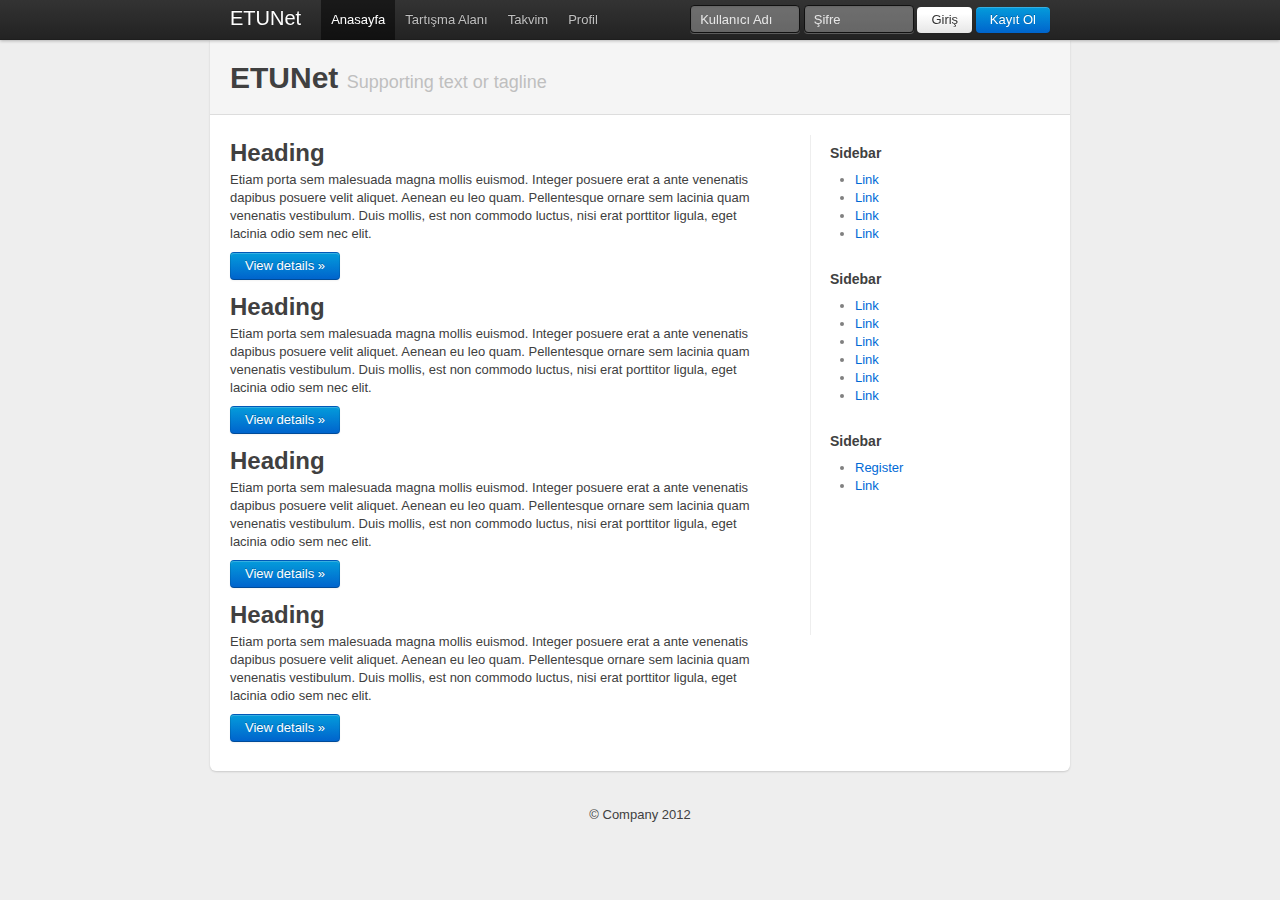
<file: index.html>
﻿<!DOCTYPE html>
<html lang="en">
  <head>
    <meta charset="utf-8">
    <title>ETUNet - Anasayfa</title>
    <meta name="description" content="">
    <meta name="author" content="">

    <!-- Le HTML5 shim, for IE6-8 support of HTML elements -->
    <!--[if lt IE 9]>
      <script src="http://html5shim.googlecode.com/svn/trunk/html5.js"></script>
    <![endif]-->

    <!-- Le styles -->
    <link href="./bootstrap.min.css" rel="stylesheet">
    <style type="text/css">
      /* Override some defaults */
      html, body {
        background-color: #eee;
      }
      body {
        padding-top: 40px; /* 40px to make the container go all the way to the bottom of the topbar */
      }
      .container > footer p {
        text-align: center; /* center align it with the container */
      }
      .container {
        width: 820px; /* downsize our container to make the content feel a bit tighter and more cohesive. NOTE: this removes two full columns from the grid, meaning you only go to 14 columns and not 16. */
      }

      /* The white background content wrapper */
      .container > .content {
        background-color: #fff;
        padding: 20px;
        margin: 0 -20px; /* negative indent the amount of the padding to maintain the grid system */
        -webkit-border-radius: 0 0 6px 6px;
           -moz-border-radius: 0 0 6px 6px;
                border-radius: 0 0 6px 6px;
        -webkit-box-shadow: 0 1px 2px rgba(0,0,0,.15);
           -moz-box-shadow: 0 1px 2px rgba(0,0,0,.15);
                box-shadow: 0 1px 2px rgba(0,0,0,.15);
      }

      /* Page header tweaks */
      .page-header {
        background-color: #f5f5f5;
        padding: 20px 20px 10px;
        margin: -20px -20px 20px;
      }

      /* Styles you shouldn't keep as they are for displaying this base example only */
      .content .span10,
      .content .span4 {
        min-height: 500px;
      }
      /* Give a quick and non-cross-browser friendly divider */
      .content .span4 {
        margin-left: 0;
        padding-left: 19px;
        border-left: 1px solid #eee;
      }

      .topbar .btn {
        border: 0;
      }

    </style>

    <!-- Le fav and touch icons 
    <link rel="shortcut icon" href="images/favicon.ico">
    <link rel="apple-touch-icon" href="images/apple-touch-icon.png">
    <link rel="apple-touch-icon" sizes="72x72" href="images/apple-touch-icon-72x72.png">
    <link rel="apple-touch-icon" sizes="114x114" href="images/apple-touch-icon-114x114.png">
	-->
  </head>

  <body>

    <div class="topbar">
      <div class="fill">
        <div class="container">
          <a class="brand" href="#">ETUNet</a>
          <ul class="nav">
            <li class="active"><a href="#">Anasayfa</a></li>
            <li><a href="#about">Tartışma Alanı</a></li>
            <li><a href="#calendar">Takvim</a></li>
			<li><a href="#contact">Profil</a></li>
          </ul>
		   
          <form action="login" class="pull-right">
            <input class="input-small" type="text" placeholder="Kullanıcı Adı">
            <input class="input-small" type="password" placeholder="Şifre">
            <button class="btn" type="submit">Giriş</button>
			<a class="btn primary" data-toggle="modal" href="#registerModal">Kayıt Ol</a>
          </form>
		 
        </div>
      </div>
    </div>

	<div class="alert-message info" style="display:none;">
          <p>ETUMail hesabınıza gelen maildeki doğrulama adresine gitmeniz gerekmektedir</p>
      </div>
		

	
	
    <div class="container">

		
	
      <div class="content">
	  
	  		  
	  
        <div class="page-header">
          <h1>ETUNet&nbsp;<small>Supporting text or tagline</small></h1>
        </div>
        <div class="row">
          <div class="span10">
            <!--<h2>Main content</h2>-->
			 <div class="row">
          <div class="span9">
            <h2>Heading</h2>
            <p>Etiam porta sem malesuada magna mollis euismod. Integer posuere erat a ante venenatis dapibus posuere velit aliquet. Aenean eu leo quam. Pellentesque ornare sem lacinia quam venenatis vestibulum. Duis mollis, est non commodo luctus, nisi erat porttitor ligula, eget lacinia odio sem nec elit.</p>
            <p><a class="btn primary" href="#">View details &raquo;</a></p>
          </div>
          <div class="span9">
            <h2>Heading</h2>
            <p>Etiam porta sem malesuada magna mollis euismod. Integer posuere erat a ante venenatis dapibus posuere velit aliquet. Aenean eu leo quam. Pellentesque ornare sem lacinia quam venenatis vestibulum. Duis mollis, est non commodo luctus, nisi erat porttitor ligula, eget lacinia odio sem nec elit.</p>
            <p><a class="btn primary" href="#">View details &raquo;</a></p>
          </div>
		  <div class="span9">
            <h2>Heading</h2>
            <p>Etiam porta sem malesuada magna mollis euismod. Integer posuere erat a ante venenatis dapibus posuere velit aliquet. Aenean eu leo quam. Pellentesque ornare sem lacinia quam venenatis vestibulum. Duis mollis, est non commodo luctus, nisi erat porttitor ligula, eget lacinia odio sem nec elit.</p>
            <p><a class="btn primary" href="#">View details &raquo;</a></p>
          </div>
		<div class="span9">
            <h2>Heading</h2>
            <p>Etiam porta sem malesuada magna mollis euismod. Integer posuere erat a ante venenatis dapibus posuere velit aliquet. Aenean eu leo quam. Pellentesque ornare sem lacinia quam venenatis vestibulum. Duis mollis, est non commodo luctus, nisi erat porttitor ligula, eget lacinia odio sem nec elit.</p>
            <p><a class="btn primary" href="#">View details &raquo;</a></p>
          </div>
        </div>
			
          </div>
          <div class="span4">
           <!-- <h3>Secondary content</h3>-->
			 <h5>Sidebar</h5>
          <ul>
            <li><a href="#">Link</a></li>
            <li><a href="#">Link</a></li>
            <li><a href="#">Link</a></li>
            <li><a href="#">Link</a></li>
          </ul>
          <h5>Sidebar</h5>
          <ul>
            <li><a href="#">Link</a></li>
            <li><a href="#">Link</a></li>
            <li><a href="#">Link</a></li>
            <li><a href="#">Link</a></li>
            <li><a href="#">Link</a></li>
            <li><a href="#">Link</a></li>
          </ul>
          <h5>Sidebar</h5>
          <ul>
            <li><a data-toggle="modal"  href="#registerModal">Register</a></li>
            <li><a href="#alert" data-toggle="alert">Link</a></li>
          </ul>
          </div>
		  
		  
		  
		  
		  
		  
        </div>

      </div>

      <footer>
        <p>&copy; Company 2012</p>
      </footer>


	  
    </div> <!-- /container -->
	
	<script src="./js/jquery.js"></script>
    <script src="./js/bootstrap-transition.js"></script>
    <script src="./js/bootstrap-alert.js"></script>
    <script src="./js/bootstrap-modal.js"></script>
    <script src="./js/bootstrap-dropdown.js"></script>
    <script src="./js/bootstrap-scrollspy.js"></script>
    <script src="./js/bootstrap-tab.js"></script>
    <script src="./js/bootstrap-tooltip.js"></script>
    <script src="./js/bootstrap-popover.js"></script>
    <script src="./js/bootstrap-button.js"></script>
    <script src="./js/bootstrap-collapse.js"></script>
    <script src="./js/bootstrap-carousel.js"></script>
    <script src="./js/bootstrap-typeahead.js"></script>

	
	
	
	
	<div id="registerModal" class="modal hide fade">
		  <div class="modal-header">
			<a class="close" data-dismiss="modal">×</a>
			<h3>Kayıt Ol</h3>
		  </div>
		  
		
		
		  <div class="modal-body">
		  <script>
		 function registerStudent(){
				var studentID = document.getElementById("studentID").value;
				//alert(studentID);
				var xmlhttp;
				if (studentID=="")
				  {
				  document.getElementById("errorMessage").innerHTML="<div class='alert-message error'><p>Lütfen geçerli bir öğrenci numarası giriniz</p></div>";
				  return;
				  }else{
					if (window.XMLHttpRequest)
					  {// code for IE7+, Firefox, Chrome, Opera, Safari
					  xmlhttp=new XMLHttpRequest();
					  }
					else
					  {// code for IE6, IE5
					  xmlhttp=new ActiveXObject("Microsoft.XMLHTTP");
					  }
					xmlhttp.onreadystatechange=function()
					  {
					  if (xmlhttp.readyState==4 && xmlhttp.status==200)
						{
						document.getElementById("errorMessage").innerHTML=xmlhttp.responseText;
						}
					  }
					xmlhttp.open("GET","addConfirm.php?id="+studentID,true);
					xmlhttp.send();
				  }
				  
		 };</script>
			
			<div id="errorMessage">
			
			</div>
			
	
			<p>Kayıt işlemine başlamak için öğrenci numaranızı girin:</p>
			
			
				<input class="span3" type="text" placeholder="Öğrenci Numarası" id="studentID">
				<button class="btn" onClick="registerStudent()">Devam Et</button>
			  
			  
		  </div>
		  <div class="modal-footer">
			<a data-dismiss="modal"  href="#" class="btn">Kapat</a>
		  </div>
		</div>

	
  </body>
</html>
</file>
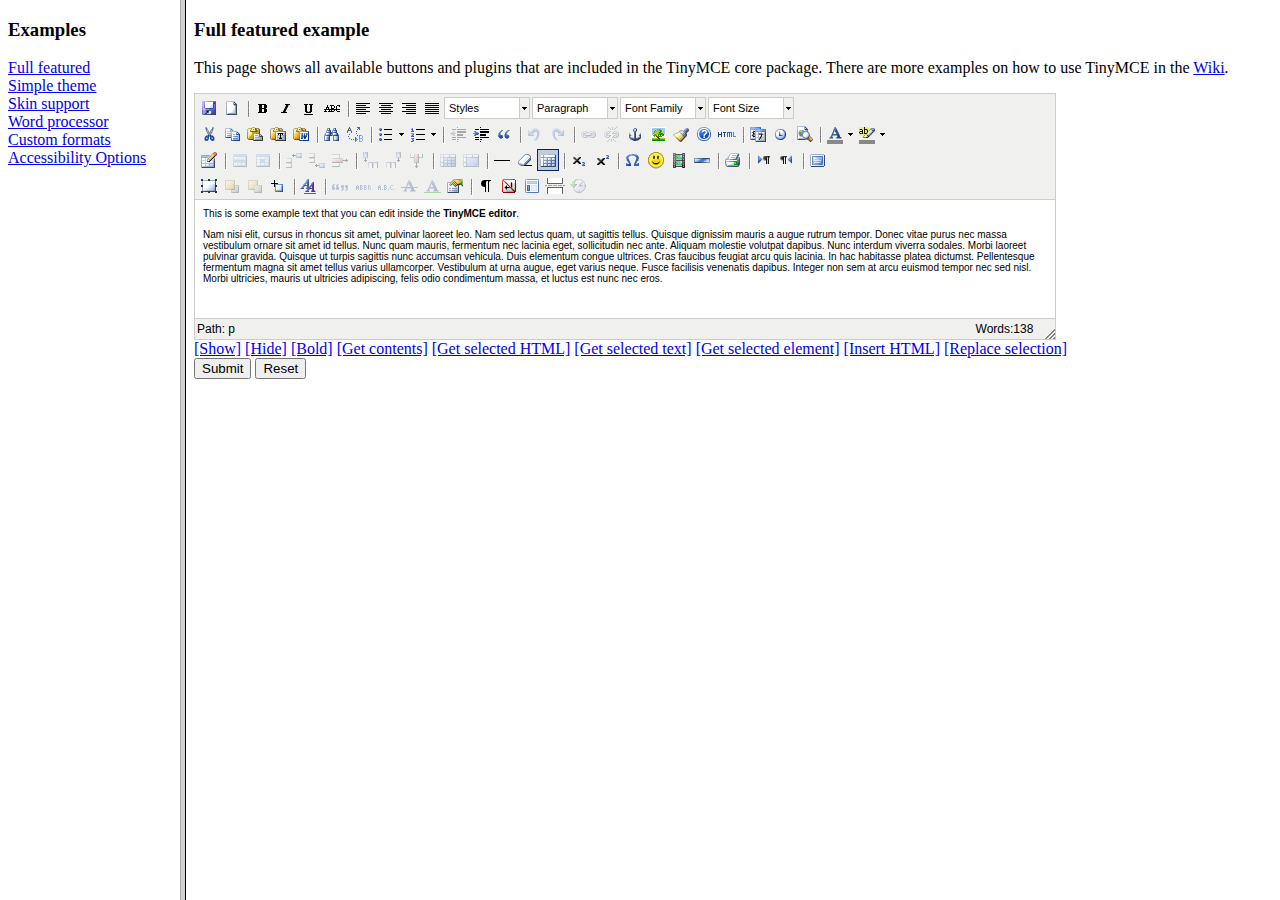
<file: admin/tinymce/examples/index.html>
<!DOCTYPE HTML PUBLIC "-//W3C//DTD HTML 4.01 Frameset//EN" "http://www.w3.org/TR/html4/frameset.dtd">
<html>
<head>
	<title>TinyMCE examples</title>
</head>
<frameset cols="180,80%">
	<frame src="menu.html" name="menu" />
	<frame src="full.html" name="main" />
</frameset>
</html>
</file>
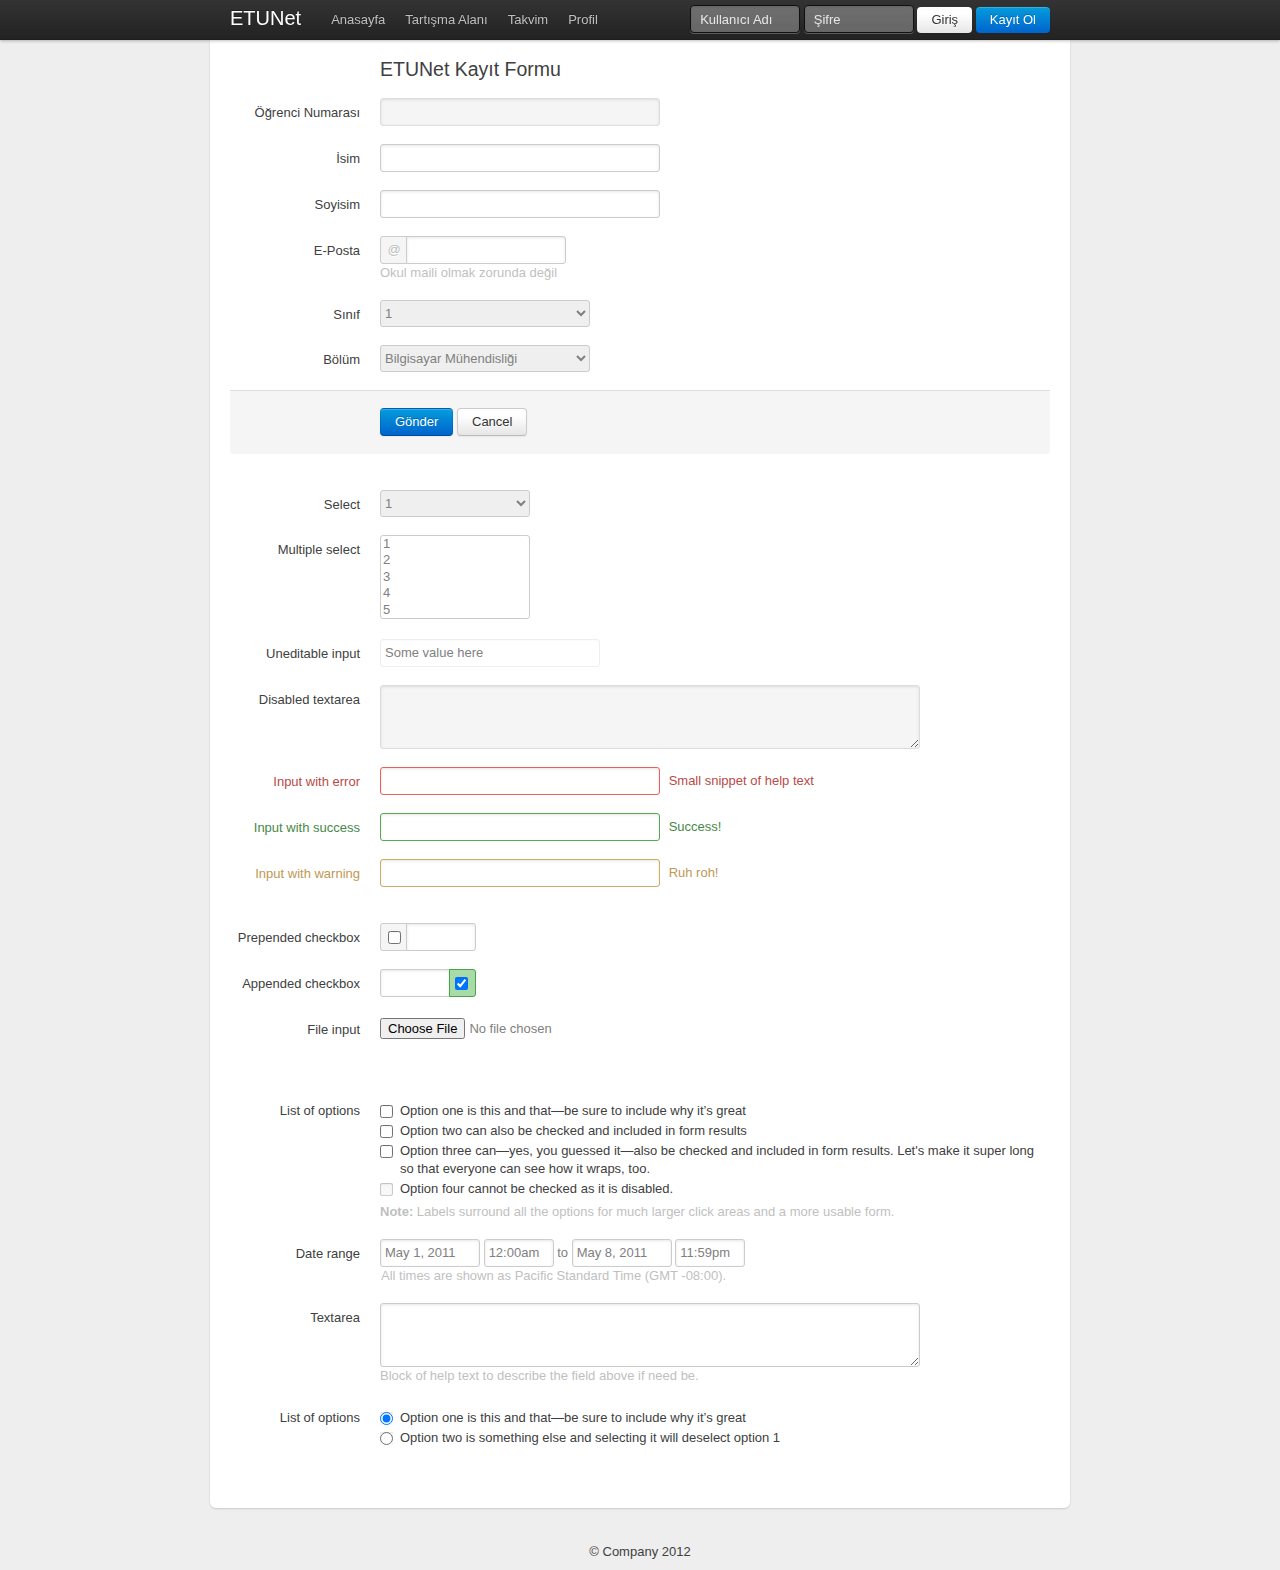
<file: register.html>
<!DOCTYPE html>
<html lang="en">
  <head>
    <meta charset="utf-8">
    <title>ETUNet - Anasayfa</title>
    <meta name="description" content="">
    <meta name="author" content="">

    <!-- Le HTML5 shim, for IE6-8 support of HTML elements -->
    <!--[if lt IE 9]>
      <script src="http://html5shim.googlecode.com/svn/trunk/html5.js"></script>
    <![endif]-->

    <!-- Le styles -->
    <link href="./bootstrap.min.css" rel="stylesheet">
    <style type="text/css">
      /* Override some defaults */
      html, body {
        background-color: #eee;
      }
      body {
        padding-top: 40px; /* 40px to make the container go all the way to the bottom of the topbar */
      }
      .container > footer p {
        text-align: center; /* center align it with the container */
      }
      .container {
        width: 820px; /* downsize our container to make the content feel a bit tighter and more cohesive. NOTE: this removes two full columns from the grid, meaning you only go to 14 columns and not 16. */
      }

      /* The white background content wrapper */
      .container > .content {
        background-color: #fff;
        padding: 20px;
        margin: 0 -20px; /* negative indent the amount of the padding to maintain the grid system */
        -webkit-border-radius: 0 0 6px 6px;
           -moz-border-radius: 0 0 6px 6px;
                border-radius: 0 0 6px 6px;
        -webkit-box-shadow: 0 1px 2px rgba(0,0,0,.15);
           -moz-box-shadow: 0 1px 2px rgba(0,0,0,.15);
                box-shadow: 0 1px 2px rgba(0,0,0,.15);
      }

      /* Page header tweaks */
      .page-header {
        background-color: #f5f5f5;
        padding: 20px 20px 10px;
        margin: -20px -20px 20px;
      }

      /* Styles you shouldn't keep as they are for displaying this base example only */
      .content .span10,
      .content .span4 {
        min-height: 500px;
      }
      /* Give a quick and non-cross-browser friendly divider */
      .content .span4 {
        margin-left: 0;
        padding-left: 19px;
        border-left: 1px solid #eee;
      }

      .topbar .btn {
        border: 0;
      }

    </style>

    <!-- Le fav and touch icons 
    <link rel="shortcut icon" href="images/favicon.ico">
    <link rel="apple-touch-icon" href="images/apple-touch-icon.png">
    <link rel="apple-touch-icon" sizes="72x72" href="images/apple-touch-icon-72x72.png">
    <link rel="apple-touch-icon" sizes="114x114" href="images/apple-touch-icon-114x114.png">
	-->
  </head>

  <body>

    <div class="topbar">
      <div class="fill">
        <div class="container">
          <a class="brand" href="#">ETUNet</a>
          <ul class="nav">
            <li class="icon-home icon-white"><a href="#">Anasayfa</a></li>
            <li><a href="#about">Tartışma Alanı</a></li>
            <li><a href="#contact">Takvim</a></li>
			<li><a href="#contact">Profil</a></li>
          </ul>
		   
          <form action="login" class="pull-right">
            <input class="input-small" type="text" placeholder="Kullanıcı Adı">
            <input class="input-small" type="password" placeholder="Şifre">
            <button class="btn" type="submit">Giriş</button>
			<a class="btn primary" data-toggle="modal" href="#registerModal">Kayıt Ol</a>
          </form>
		 
        </div>
      </div>
    </div>

    <div class="container">

      <div class="content">
        
		
		
		
		
		<form>
        <fieldset>
          <legend>ETUNet Kayıt Formu</legend>
		  <div class="clearfix">
            <label for="studentID">Öğrenci Numarası</label>
            <div class="input">
              <input class="xlarge disabled" id="disabledInput" name="studentID" size="10" type="text" disabled />
            </div>
          </div><!-- /clearfix -->
		  
		  
		  
		  
          <div class="clearfix">
            <label for="isim">İsim</label>
            <div class="input">
              <input class="xlarge" id="xlInput" name="isim" size="30" type="text" />
            </div>
          </div><!-- /clearfix -->
		  
		  <div class="clearfix">
            <label for="isim">Soyisim</label>
            <div class="input">
              <input class="xlarge" id="xlInput" name="soyisim" size="30" type="text" />
            </div>
          </div><!-- /clearfix -->
		  
		  <div class="clearfix">
            <label for="email">E-Posta</label>
            <div class="input">
              <div class="input-prepend">
                <span class="add-on">@</span>
                <input class="medium" id="prependedInput" name="email" size="30" type="text" />
              </div>
              <span class="help-block">Okul maili olmak zorunda değil</span>
            </div>
          </div><!-- /clearfix -->
		  
		  
          <div class="clearfix">
            <label for="class">Sınıf</label>
            <div class="input">
              <select name="class" id="normalSelect">
                <option>1</option>
                <option>2</option>
                <option>3</option>
                <option>4</option>
              </select>
            </div>
          </div><!-- /clearfix -->
		  
		  <div class="clearfix">
            <label for="topic">Bölüm</label>
            <div class="input">
              <select name="topic" id="normalSelect">
                <option>Bilgisayar Mühendisliği</option>
                <option>Makina Mühendisliği</option>
                <option>Elektrik ve Elektronik Mühendisliği</option>
                <option>Endüstri Mühendisliği</option>
                <option>Biyomedikal Mühendisliği</option>
                <option>Malzeme Bilimi ve Nanoteknoloji Mühendisliği</option>
              </select>
            </div>
          </div><!-- /clearfix -->
		  
		  
		  <div class="actions">
            <input type="submit" class="btn primary" value="Gönder">&nbsp;<button type="reset" class="btn">Cancel</button>
          </div>
        </fieldset>
		  
          <div class="clearfix">
            <label for="mediumSelect">Select</label>
            <div class="input">
              <select class="medium" name="mediumSelect" id="mediumSelect">
                <option>1</option>
                <option>2</option>
                <option>3</option>
                <option>4</option>
                <option>5</option>
              </select>
            </div>
          </div><!-- /clearfix -->
          <div class="clearfix">
            <label for="multiSelect">Multiple select</label>
            <div class="input">
              <select class="medium" size="5" multiple="multiple" name="multiSelect" id="multiSelect">
                <option>1</option>
                <option>2</option>
                <option>3</option>
                <option>4</option>
                <option>5</option>
              </select>
            </div>
          </div><!-- /clearfix -->
          <div class="clearfix">
            <label>Uneditable input</label>
            <div class="input">
              <span class="uneditable-input">Some value here</span>
            </div>
          </div><!-- /clearfix -->
          
          <div class="clearfix">
            <label for="disabledInput">Disabled textarea</label>
            <div class="input">
              <textarea class="xxlarge" name="textarea" id="textarea" rows="3" disabled></textarea>
            </div>
          </div><!-- /clearfix -->
          <div class="clearfix error">
            <label for="errorInput">Input with error</label>
            <div class="input">
              <input class="xlarge error" id="errorInput" name="errorInput" size="30" type="text" />
              <span class="help-inline">Small snippet of help text</span>
            </div>
          </div><!-- /clearfix -->
          <div class="clearfix success">
            <label for="successInput">Input with success</label>
            <div class="input">
              <input class="xlarge error" id="successInput" name="successInput" size="30" type="text" />
              <span class="help-inline">Success!</span>
            </div>
          </div><!-- /clearfix -->
          <div class="clearfix warning">
            <label for="warningInput">Input with warning</label>
            <div class="input">
              <input class="xlarge error" id="warningInput" name="warningInput" size="30" type="text" />
              <span class="help-inline">Ruh roh!</span>
            </div>
          </div><!-- /clearfix -->
        </fieldset>
        <fieldset>
          
          <div class="clearfix">
            <label for="prependedInput2">Prepended checkbox</label>
            <div class="input">
              <div class="input-prepend">
                <label class="add-on"><input type="checkbox" name="" id="" value="" /></label>
                <input class="mini" id="prependedInput2" name="prependedInput2" size="16" type="text" />
              </div>
            </div>
          </div><!-- /clearfix -->
          <div class="clearfix">
            <label for="appendedInput">Appended checkbox</label>
            <div class="input">
              <div class="input-append">
                <input class="mini" id="appendedInput" name="appendedInput" size="16" type="text" />
                <label class="add-on active"><input type="checkbox" name="" id="" value="" checked="checked" /></label>
              </div>
            </div>
          </div><!-- /clearfix -->
          <div class="clearfix">
            <label for="fileInput">File input</label>
            <div class="input">
              <input class="input-file" id="fileInput" name="fileInput" type="file" />
            </div>
          </div><!-- /clearfix -->
        </fieldset>
        <fieldset>
          <div class="clearfix">
            <label id="optionsCheckboxes">List of options</label>
            <div class="input">
              <ul class="inputs-list">
                <li>
                  <label>
                    <input type="checkbox" name="optionsCheckboxes" value="option1" />
                    <span>Option one is this and that&mdash;be sure to include why it’s great</span>
                  </label>
                </li>
                <li>
                  <label>
                    <input type="checkbox" name="optionsCheckboxes" value="option2" />
                    <span>Option two can also be checked and included in form results</span>
                  </label>
                </li>
                <li>
                  <label>
                    <input type="checkbox" name="optionsCheckboxes" value="option2" />
                    <span>Option three can&mdash;yes, you guessed it&mdash;also be checked and included in form results. Let's make it super long so that everyone can see how it wraps, too.</span>
                  </label>
                </li>
                <li>
                  <label class="disabled">
                    <input type="checkbox" name="optionsCheckboxes" value="option2" disabled />
                    <span>Option four cannot be checked as it is disabled.</span>
                  </label>
                </li>
              </ul>
              <span class="help-block">
                <strong>Note:</strong> Labels surround all the options for much larger click areas and a more usable form.
              </span>
            </div>
          </div><!-- /clearfix -->
          <div class="clearfix">
            <label>Date range</label>
            <div class="input">
              <div class="inline-inputs">
                <input class="small" type="text" value="May 1, 2011" />
                <input class="mini" type="text" value="12:00am" />
                to
                <input class="small" type="text" value="May 8, 2011" />
                <input class="mini" type="text" value="11:59pm" />
                <span class="help-block">All times are shown as Pacific Standard Time (GMT -08:00).</span>
              </div>
            </div>
          </div><!-- /clearfix -->
          <div class="clearfix">
            <label for="textarea2">Textarea</label>
            <div class="input">
              <textarea class="xxlarge" id="textarea2" name="textarea2" rows="3"></textarea>
              <span class="help-block">
                Block of help text to describe the field above if need be.
              </span>
            </div>
          </div><!-- /clearfix -->
          <div class="clearfix">
            <label id="optionsRadio">List of options</label>
            <div class="input">
              <ul class="inputs-list">
                <li>
                  <label>
                    <input type="radio" checked name="optionsRadios" value="option1" />
                    <span>Option one is this and that&mdash;be sure to include why it’s great</span>
                  </label>
                </li>
                <li>
                  <label>
                    <input type="radio" name="optionsRadios" value="option2" />
                    <span>Option two is something else and selecting it will deselect option 1</span>
                  </label>
                </li>
              </ul>
            </div>
          </div><!-- /clearfix -->
        </fieldset>
      </form>
		
		
		
		
		
		
	
      </div>

      <footer>
        <p>&copy; Company 2012</p>
      </footer>


	  
    </div> <!-- /container -->
	
	<script src="./js/jquery.js"></script>
    <script src="./js/bootstrap-transition.js"></script>
    <script src="./js/bootstrap-alert.js"></script>
    <script src="./js/bootstrap-modal.js"></script>
    <script src="./js/bootstrap-dropdown.js"></script>
    <script src="./js/bootstrap-scrollspy.js"></script>
    <script src="./js/bootstrap-tab.js"></script>
    <script src="./js/bootstrap-tooltip.js"></script>
    <script src="./js/bootstrap-popover.js"></script>
    <script src="./js/bootstrap-button.js"></script>
    <script src="./js/bootstrap-collapse.js"></script>
    <script src="./js/bootstrap-carousel.js"></script>
    <script src="./js/bootstrap-typeahead.js"></script>

	
	<div id="registerModal" class="modal hide fade">
		  <div class="modal-header">
			<a class="close" data-dismiss="modal">×</a>
			<h3>Kayıt Ol</h3>
		  </div>
		  <div class="modal-body">
			<p>Kayıt işlemine başlamak için öğrenci numaranızı girin:</p>
			<form action="register.html">
				<input class="span3" type="text" placeholder="Öğrenci Numarası" name="studentID">
				<button class="btn" type="submit">Devam Et</button>
			  </form>
		  </div>
		  <div class="modal-footer">
			<a data-dismiss="modal"  href="#" class="btn">Kapat</a>
		  </div>
		</div>

  </body>
</html>
</file>
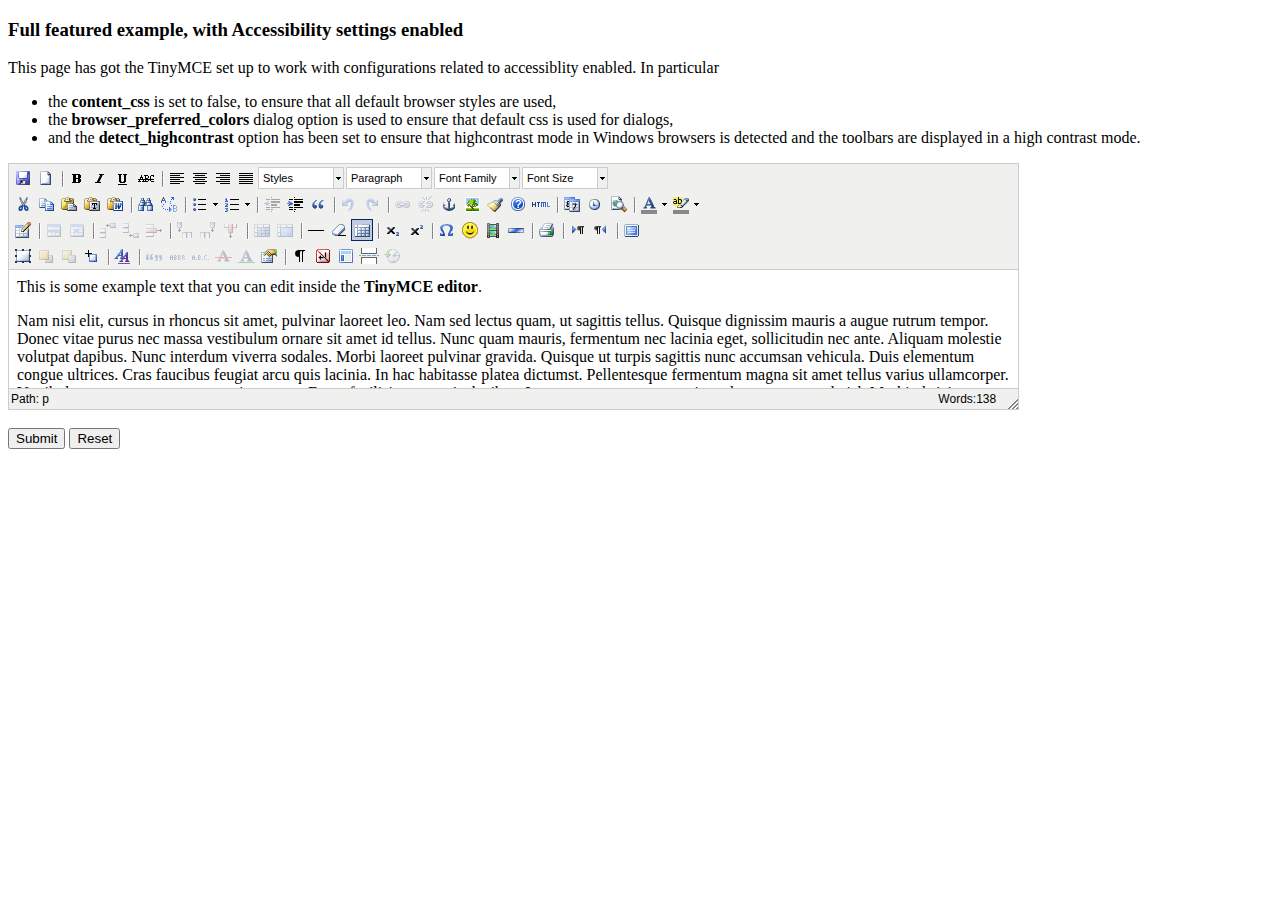
<file: admin/tinymce/examples/accessibility.html>
<!DOCTYPE html PUBLIC "-//W3C//DTD XHTML 1.0 Strict//EN" "http://www.w3.org/TR/xhtml1/DTD/xhtml1-strict.dtd">
<html xmlns="http://www.w3.org/1999/xhtml">
<head>
<title>Full featured example</title>

<!-- TinyMCE -->
<script type="text/javascript" src="../jscripts/tiny_mce/tiny_mce.js"></script>
<script type="text/javascript">
	tinyMCE.init({
		// General options
		mode : "textareas",
		theme : "advanced",
		plugins : "pagebreak,style,layer,table,save,advhr,advimage,advlink,emotions,iespell,insertdatetime,preview,media,searchreplace,print,contextmenu,paste,directionality,fullscreen,noneditable,visualchars,nonbreaking,xhtmlxtras,template,wordcount,advlist,autosave",

		// Theme options
		theme_advanced_buttons1 : "save,newdocument,|,bold,italic,underline,strikethrough,|,justifyleft,justifycenter,justifyright,justifyfull,styleselect,formatselect,fontselect,fontsizeselect",
		theme_advanced_buttons2 : "cut,copy,paste,pastetext,pasteword,|,search,replace,|,bullist,numlist,|,outdent,indent,blockquote,|,undo,redo,|,link,unlink,anchor,image,cleanup,help,code,|,insertdate,inserttime,preview,|,forecolor,backcolor",
		theme_advanced_buttons3 : "tablecontrols,|,hr,removeformat,visualaid,|,sub,sup,|,charmap,emotions,iespell,media,advhr,|,print,|,ltr,rtl,|,fullscreen",
		theme_advanced_buttons4 : "insertlayer,moveforward,movebackward,absolute,|,styleprops,|,cite,abbr,acronym,del,ins,attribs,|,visualchars,nonbreaking,template,pagebreak,restoredraft",
		theme_advanced_toolbar_location : "top",
		theme_advanced_toolbar_align : "left",
		theme_advanced_statusbar_location : "bottom",
		theme_advanced_resizing : true,

		// Example content CSS (should be your site CSS)
		// using false to ensure that the default browser settings are used for best Accessibility
		// ACCESSIBILITY SETTINGS
		content_css : false,
		// Use browser preferred colors for dialogs.
		browser_preferred_colors : true,
		detect_highcontrast : true,

		// Drop lists for link/image/media/template dialogs
		template_external_list_url : "lists/template_list.js",
		external_link_list_url : "lists/link_list.js",
		external_image_list_url : "lists/image_list.js",
		media_external_list_url : "lists/media_list.js",

		// Style formats
		style_formats : [
			{title : 'Bold text', inline : 'b'},
			{title : 'Red text', inline : 'span', styles : {color : '#ff0000'}},
			{title : 'Red header', block : 'h1', styles : {color : '#ff0000'}},
			{title : 'Example 1', inline : 'span', classes : 'example1'},
			{title : 'Example 2', inline : 'span', classes : 'example2'},
			{title : 'Table styles'},
			{title : 'Table row 1', selector : 'tr', classes : 'tablerow1'}
		],

		// Replace values for the template plugin
		template_replace_values : {
			username : "Some User",
			staffid : "991234"
		}
	});
</script>
<!-- /TinyMCE -->

</head>
<body>

<form method="post" action="http://tinymce.moxiecode.com/dump.php?example=true">
	<div>
		<h3>Full featured example, with Accessibility settings enabled</h3>

		<p>
			This page has got the TinyMCE set up to work with configurations related to accessiblity enabled.
			In particular
			<ul>
			<li>the <strong>content_css</strong> is set to false, to ensure that all default browser styles are used, </li>
			<li>the <strong>browser_preferred_colors</strong> dialog option is used to ensure that default css is used for dialogs, </li>
			<li>and the <strong>detect_highcontrast</strong> option has been set to ensure that highcontrast mode in Windows browsers
			is detected and the toolbars are displayed in a high contrast mode.</li>
			</ul>
		</p>

		<!-- Gets replaced with TinyMCE, remember HTML in a textarea should be encoded -->
		<div>
			<textarea id="elm1" name="elm1" rows="15" cols="80" style="width: 80%">
				&lt;p&gt;
					This is some example text that you can edit inside the &lt;strong&gt;TinyMCE editor&lt;/strong&gt;.
				&lt;/p&gt;
				&lt;p&gt;
				Nam nisi elit, cursus in rhoncus sit amet, pulvinar laoreet leo. Nam sed lectus quam, ut sagittis tellus. Quisque dignissim mauris a augue rutrum tempor. Donec vitae purus nec massa vestibulum ornare sit amet id tellus. Nunc quam mauris, fermentum nec lacinia eget, sollicitudin nec ante. Aliquam molestie volutpat dapibus. Nunc interdum viverra sodales. Morbi laoreet pulvinar gravida. Quisque ut turpis sagittis nunc accumsan vehicula. Duis elementum congue ultrices. Cras faucibus feugiat arcu quis lacinia. In hac habitasse platea dictumst. Pellentesque fermentum magna sit amet tellus varius ullamcorper. Vestibulum at urna augue, eget varius neque. Fusce facilisis venenatis dapibus. Integer non sem at arcu euismod tempor nec sed nisl. Morbi ultricies, mauris ut ultricies adipiscing, felis odio condimentum massa, et luctus est nunc nec eros.
				&lt;/p&gt;
			</textarea>
		</div>

		<br />
		<input type="submit" name="save" value="Submit" />
		<input type="reset" name="reset" value="Reset" />
	</div>
</form>

<script type="text/javascript">
if (document.location.protocol == 'file:') {
	alert("The examples might not work properly on the local file system due to security settings in your browser. Please use a real webserver.");
}
</script>
</body>
</html>
</file>
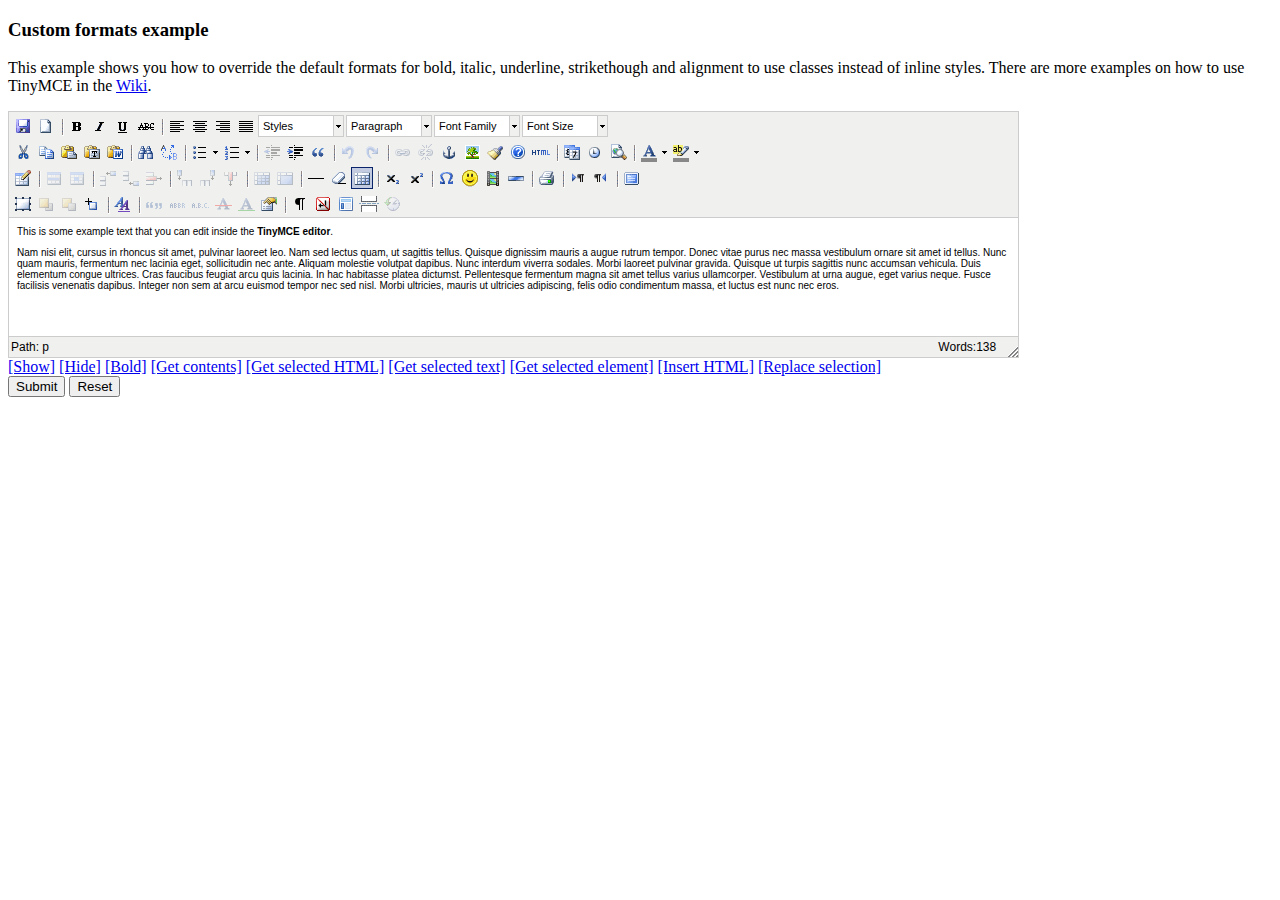
<file: admin/tinymce/examples/custom_formats.html>
<!DOCTYPE html PUBLIC "-//W3C//DTD XHTML 1.0 Strict//EN" "http://www.w3.org/TR/xhtml1/DTD/xhtml1-strict.dtd">
<html xmlns="http://www.w3.org/1999/xhtml">
<head>
<title>Custom formats example</title>

<!-- TinyMCE -->
<script type="text/javascript" src="../jscripts/tiny_mce/tiny_mce.js"></script>
<script type="text/javascript">
	tinyMCE.init({
		// General options
		mode : "textareas",
		theme : "advanced",
		plugins : "autolink,lists,pagebreak,style,layer,table,save,advhr,advimage,advlink,emotions,iespell,inlinepopups,insertdatetime,preview,media,searchreplace,print,contextmenu,paste,directionality,fullscreen,noneditable,visualchars,nonbreaking,xhtmlxtras,template,wordcount,advlist,autosave",

		// Theme options
		theme_advanced_buttons1 : "save,newdocument,|,bold,italic,underline,strikethrough,|,justifyleft,justifycenter,justifyright,justifyfull,styleselect,formatselect,fontselect,fontsizeselect",
		theme_advanced_buttons2 : "cut,copy,paste,pastetext,pasteword,|,search,replace,|,bullist,numlist,|,outdent,indent,blockquote,|,undo,redo,|,link,unlink,anchor,image,cleanup,help,code,|,insertdate,inserttime,preview,|,forecolor,backcolor",
		theme_advanced_buttons3 : "tablecontrols,|,hr,removeformat,visualaid,|,sub,sup,|,charmap,emotions,iespell,media,advhr,|,print,|,ltr,rtl,|,fullscreen",
		theme_advanced_buttons4 : "insertlayer,moveforward,movebackward,absolute,|,styleprops,|,cite,abbr,acronym,del,ins,attribs,|,visualchars,nonbreaking,template,pagebreak,restoredraft",
		theme_advanced_toolbar_location : "top",
		theme_advanced_toolbar_align : "left",
		theme_advanced_statusbar_location : "bottom",
		theme_advanced_resizing : true,

		// Example content CSS (should be your site CSS)
		content_css : "css/content.css",

		// Drop lists for link/image/media/template dialogs
		template_external_list_url : "lists/template_list.js",
		external_link_list_url : "lists/link_list.js",
		external_image_list_url : "lists/image_list.js",
		media_external_list_url : "lists/media_list.js",

		// Style formats
		style_formats : [
			{title : 'Bold text', inline : 'b'},
			{title : 'Red text', inline : 'span', styles : {color : '#ff0000'}},
			{title : 'Red header', block : 'h1', styles : {color : '#ff0000'}},
			{title : 'Example 1', inline : 'span', classes : 'example1'},
			{title : 'Example 2', inline : 'span', classes : 'example2'},
			{title : 'Table styles'},
			{title : 'Table row 1', selector : 'tr', classes : 'tablerow1'}
		],

		formats : {
			alignleft : {selector : 'p,h1,h2,h3,h4,h5,h6,td,th,div,ul,ol,li,table,img', classes : 'left'},
			aligncenter : {selector : 'p,h1,h2,h3,h4,h5,h6,td,th,div,ul,ol,li,table,img', classes : 'center'},
			alignright : {selector : 'p,h1,h2,h3,h4,h5,h6,td,th,div,ul,ol,li,table,img', classes : 'right'},
			alignfull : {selector : 'p,h1,h2,h3,h4,h5,h6,td,th,div,ul,ol,li,table,img', classes : 'full'},
			bold : {inline : 'span', 'classes' : 'bold'},
			italic : {inline : 'span', 'classes' : 'italic'},
			underline : {inline : 'span', 'classes' : 'underline', exact : true},
			strikethrough : {inline : 'del'}
		},

		// Replace values for the template plugin
		template_replace_values : {
			username : "Some User",
			staffid : "991234"
		}
	});
</script>
<!-- /TinyMCE -->

</head>
<body>

<form method="post" action="http://tinymce.moxiecode.com/dump.php?example=true">
	<div>
		<h3>Custom formats example</h3>

		<p>
			This example shows you how to override the default formats for bold, italic, underline, strikethough and alignment to use classes instead of inline styles.
			There are more examples on how to use TinyMCE in the <a href="http://tinymce.moxiecode.com/examples/">Wiki</a>.
		</p>

		<!-- Gets replaced with TinyMCE, remember HTML in a textarea should be encoded -->
		<div>
			<textarea id="elm1" name="elm1" rows="15" cols="80" style="width: 80%">
				&lt;p&gt;
					This is some example text that you can edit inside the &lt;strong&gt;TinyMCE editor&lt;/strong&gt;.
				&lt;/p&gt;
				&lt;p&gt;
				Nam nisi elit, cursus in rhoncus sit amet, pulvinar laoreet leo. Nam sed lectus quam, ut sagittis tellus. Quisque dignissim mauris a augue rutrum tempor. Donec vitae purus nec massa vestibulum ornare sit amet id tellus. Nunc quam mauris, fermentum nec lacinia eget, sollicitudin nec ante. Aliquam molestie volutpat dapibus. Nunc interdum viverra sodales. Morbi laoreet pulvinar gravida. Quisque ut turpis sagittis nunc accumsan vehicula. Duis elementum congue ultrices. Cras faucibus feugiat arcu quis lacinia. In hac habitasse platea dictumst. Pellentesque fermentum magna sit amet tellus varius ullamcorper. Vestibulum at urna augue, eget varius neque. Fusce facilisis venenatis dapibus. Integer non sem at arcu euismod tempor nec sed nisl. Morbi ultricies, mauris ut ultricies adipiscing, felis odio condimentum massa, et luctus est nunc nec eros.
				&lt;/p&gt;
			</textarea>
		</div>

		<!-- Some integration calls -->
		<a href="javascript:;" onmousedown="tinyMCE.get('elm1').show();">[Show]</a>
		<a href="javascript:;" onmousedown="tinyMCE.get('elm1').hide();">[Hide]</a>
		<a href="javascript:;" onmousedown="tinyMCE.get('elm1').execCommand('Bold');">[Bold]</a>
		<a href="javascript:;" onmousedown="alert(tinyMCE.get('elm1').getContent());">[Get contents]</a>
		<a href="javascript:;" onmousedown="alert(tinyMCE.get('elm1').selection.getContent());">[Get selected HTML]</a>
		<a href="javascript:;" onmousedown="alert(tinyMCE.get('elm1').selection.getContent({format : 'text'}));">[Get selected text]</a>
		<a href="javascript:;" onmousedown="alert(tinyMCE.get('elm1').selection.getNode().nodeName);">[Get selected element]</a>
		<a href="javascript:;" onmousedown="tinyMCE.execCommand('mceInsertContent',false,'<b>Hello world!!</b>');">[Insert HTML]</a>
		<a href="javascript:;" onmousedown="tinyMCE.execCommand('mceReplaceContent',false,'<b>{$selection}</b>');">[Replace selection]</a>

		<br />
		<input type="submit" name="save" value="Submit" />
		<input type="reset" name="reset" value="Reset" />
	</div>
</form>
<script type="text/javascript">
if (document.location.protocol == 'file:') {
	alert("The examples might not work properly on the local file system due to security settings in your browser. Please use a real webserver.");
}
</script>
</body>
</html>
</file>
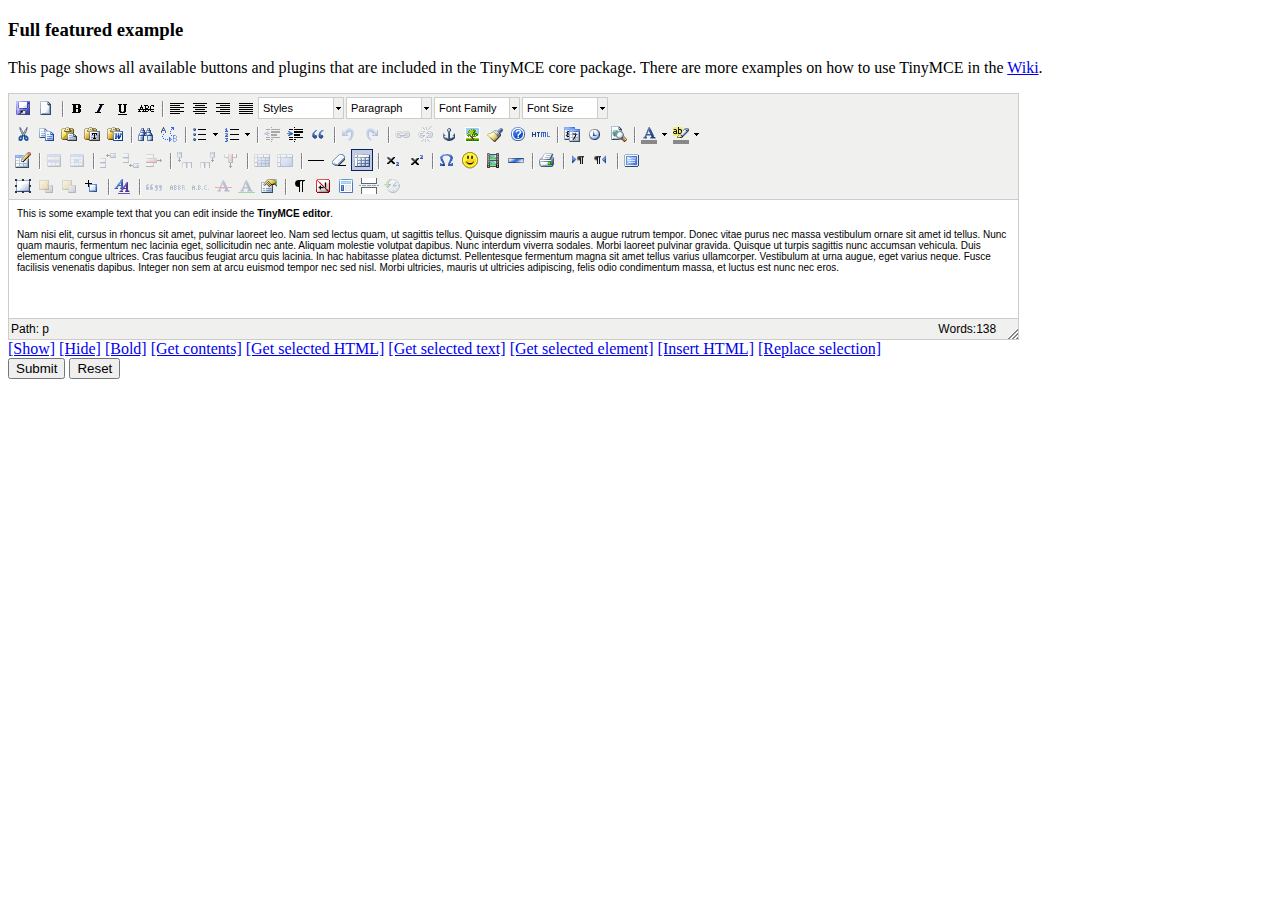
<file: admin/tinymce/examples/full.html>
<!DOCTYPE html PUBLIC "-//W3C//DTD XHTML 1.0 Strict//EN" "http://www.w3.org/TR/xhtml1/DTD/xhtml1-strict.dtd">
<html xmlns="http://www.w3.org/1999/xhtml">
<head>
<title>Full featured example</title>
<meta http-equiv="X-UA-Compatible" content="IE=edge" />
<!-- TinyMCE -->
<script type="text/javascript" src="../jscripts/tiny_mce/tiny_mce.js"></script>
<script type="text/javascript">
	tinyMCE.init({
		// General options
		mode : "textareas",
		theme : "advanced",
		plugins : "autolink,lists,pagebreak,style,layer,table,save,advhr,advimage,advlink,emotions,iespell,inlinepopups,insertdatetime,preview,media,searchreplace,print,contextmenu,paste,directionality,fullscreen,noneditable,visualchars,nonbreaking,xhtmlxtras,template,wordcount,advlist,autosave",

		// Theme options
		theme_advanced_buttons1 : "save,newdocument,|,bold,italic,underline,strikethrough,|,justifyleft,justifycenter,justifyright,justifyfull,styleselect,formatselect,fontselect,fontsizeselect",
		theme_advanced_buttons2 : "cut,copy,paste,pastetext,pasteword,|,search,replace,|,bullist,numlist,|,outdent,indent,blockquote,|,undo,redo,|,link,unlink,anchor,image,cleanup,help,code,|,insertdate,inserttime,preview,|,forecolor,backcolor",
		theme_advanced_buttons3 : "tablecontrols,|,hr,removeformat,visualaid,|,sub,sup,|,charmap,emotions,iespell,media,advhr,|,print,|,ltr,rtl,|,fullscreen",
		theme_advanced_buttons4 : "insertlayer,moveforward,movebackward,absolute,|,styleprops,|,cite,abbr,acronym,del,ins,attribs,|,visualchars,nonbreaking,template,pagebreak,restoredraft",
		theme_advanced_toolbar_location : "top",
		theme_advanced_toolbar_align : "left",
		theme_advanced_statusbar_location : "bottom",
		theme_advanced_resizing : true,

		// Example content CSS (should be your site CSS)
		content_css : "css/content.css",

		// Drop lists for link/image/media/template dialogs
		template_external_list_url : "lists/template_list.js",
		external_link_list_url : "lists/link_list.js",
		external_image_list_url : "lists/image_list.js",
		media_external_list_url : "lists/media_list.js",

		// Style formats
		style_formats : [
			{title : 'Bold text', inline : 'b'},
			{title : 'Red text', inline : 'span', styles : {color : '#ff0000'}},
			{title : 'Red header', block : 'h1', styles : {color : '#ff0000'}},
			{title : 'Example 1', inline : 'span', classes : 'example1'},
			{title : 'Example 2', inline : 'span', classes : 'example2'},
			{title : 'Table styles'},
			{title : 'Table row 1', selector : 'tr', classes : 'tablerow1'}
		],

		// Replace values for the template plugin
		template_replace_values : {
			username : "Some User",
			staffid : "991234"
		}
	});
</script>
<!-- /TinyMCE -->

</head>
<body role="application">

<form method="post" action="http://tinymce.moxiecode.com/dump.php?example=true">
	<div>
		<h3>Full featured example</h3>

		<p>
			This page shows all available buttons and plugins that are included in the TinyMCE core package.
			There are more examples on how to use TinyMCE in the <a href="http://tinymce.moxiecode.com/examples/">Wiki</a>.
		</p>

		<!-- Gets replaced with TinyMCE, remember HTML in a textarea should be encoded -->
		<div>
			<textarea id="elm1" name="elm1" rows="15" cols="80" style="width: 80%">
				&lt;p&gt;
					This is some example text that you can edit inside the &lt;strong&gt;TinyMCE editor&lt;/strong&gt;.
				&lt;/p&gt;
				&lt;p&gt;
				Nam nisi elit, cursus in rhoncus sit amet, pulvinar laoreet leo. Nam sed lectus quam, ut sagittis tellus. Quisque dignissim mauris a augue rutrum tempor. Donec vitae purus nec massa vestibulum ornare sit amet id tellus. Nunc quam mauris, fermentum nec lacinia eget, sollicitudin nec ante. Aliquam molestie volutpat dapibus. Nunc interdum viverra sodales. Morbi laoreet pulvinar gravida. Quisque ut turpis sagittis nunc accumsan vehicula. Duis elementum congue ultrices. Cras faucibus feugiat arcu quis lacinia. In hac habitasse platea dictumst. Pellentesque fermentum magna sit amet tellus varius ullamcorper. Vestibulum at urna augue, eget varius neque. Fusce facilisis venenatis dapibus. Integer non sem at arcu euismod tempor nec sed nisl. Morbi ultricies, mauris ut ultricies adipiscing, felis odio condimentum massa, et luctus est nunc nec eros.
				&lt;/p&gt;
			</textarea>
		</div>

		<!-- Some integration calls -->
		<a href="javascript:;" onclick="tinyMCE.get('elm1').show();return false;">[Show]</a>
		<a href="javascript:;" onclick="tinyMCE.get('elm1').hide();return false;">[Hide]</a>
		<a href="javascript:;" onclick="tinyMCE.get('elm1').execCommand('Bold');return false;">[Bold]</a>
		<a href="javascript:;" onclick="alert(tinyMCE.get('elm1').getContent());return false;">[Get contents]</a>
		<a href="javascript:;" onclick="alert(tinyMCE.get('elm1').selection.getContent());return false;">[Get selected HTML]</a>
		<a href="javascript:;" onclick="alert(tinyMCE.get('elm1').selection.getContent({format : 'text'}));return false;">[Get selected text]</a>
		<a href="javascript:;" onclick="alert(tinyMCE.get('elm1').selection.getNode().nodeName);return false;">[Get selected element]</a>
		<a href="javascript:;" onclick="tinyMCE.execCommand('mceInsertContent',false,'<b>Hello world!!</b>');return false;">[Insert HTML]</a>
		<a href="javascript:;" onclick="tinyMCE.execCommand('mceReplaceContent',false,'<b>{$selection}</b>');return false;">[Replace selection]</a>

		<br />
		<input type="submit" name="save" value="Submit" />
		<input type="reset" name="reset" value="Reset" />
	</div>
</form>

<script type="text/javascript">
if (document.location.protocol == 'file:') {
	alert("The examples might not work properly on the local file system due to security settings in your browser. Please use a real webserver.");
}
</script>
</body>
</html>
</file>
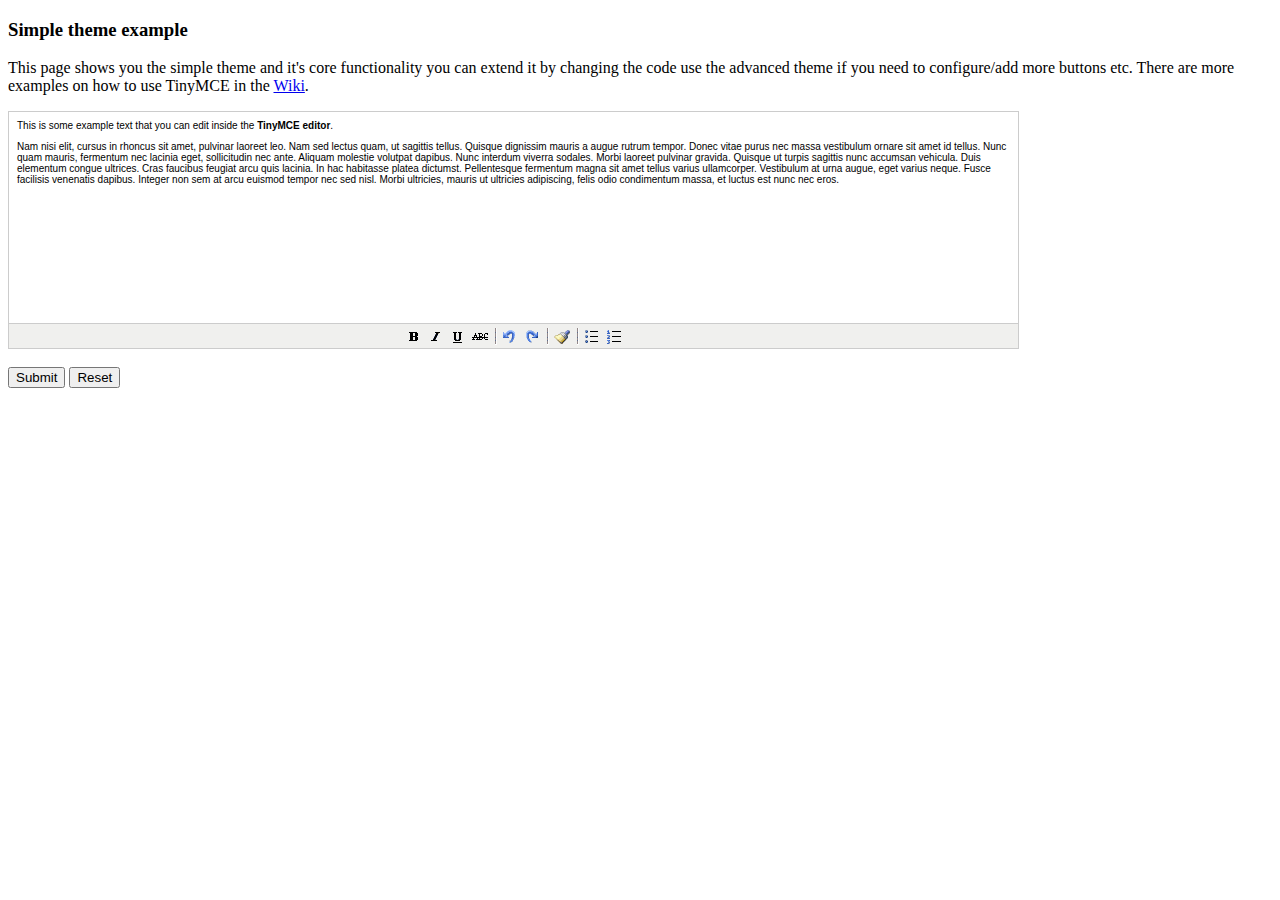
<file: admin/tinymce/examples/simple.html>
<!DOCTYPE html PUBLIC "-//W3C//DTD XHTML 1.0 Strict//EN" "http://www.w3.org/TR/xhtml1/DTD/xhtml1-strict.dtd">
<html xmlns="http://www.w3.org/1999/xhtml">
<head>
<title>Simple theme example</title>

<!-- TinyMCE -->
<script type="text/javascript" src="../jscripts/tiny_mce/tiny_mce.js"></script>
<script type="text/javascript">
	tinyMCE.init({
		mode : "textareas",
		theme : "simple"
	});
</script>
<!-- /TinyMCE -->

</head>
<body>

<form method="post" action="http://tinymce.moxiecode.com/dump.php?example=true">
	<h3>Simple theme example</h3>

	<p>
		This page shows you the simple theme and it's core functionality you can extend it by changing the code use the advanced theme if you need to configure/add more buttons etc.
		There are more examples on how to use TinyMCE in the <a href="http://tinymce.moxiecode.com/examples/">Wiki</a>.
	</p>

	<!-- Gets replaced with TinyMCE, remember HTML in a textarea should be encoded -->
	<textarea id="elm1" name="elm1" rows="15" cols="80" style="width: 80%">
		&lt;p&gt;
			This is some example text that you can edit inside the &lt;strong&gt;TinyMCE editor&lt;/strong&gt;.
		&lt;/p&gt;
		&lt;p&gt;
		Nam nisi elit, cursus in rhoncus sit amet, pulvinar laoreet leo. Nam sed lectus quam, ut sagittis tellus. Quisque dignissim mauris a augue rutrum tempor. Donec vitae purus nec massa vestibulum ornare sit amet id tellus. Nunc quam mauris, fermentum nec lacinia eget, sollicitudin nec ante. Aliquam molestie volutpat dapibus. Nunc interdum viverra sodales. Morbi laoreet pulvinar gravida. Quisque ut turpis sagittis nunc accumsan vehicula. Duis elementum congue ultrices. Cras faucibus feugiat arcu quis lacinia. In hac habitasse platea dictumst. Pellentesque fermentum magna sit amet tellus varius ullamcorper. Vestibulum at urna augue, eget varius neque. Fusce facilisis venenatis dapibus. Integer non sem at arcu euismod tempor nec sed nisl. Morbi ultricies, mauris ut ultricies adipiscing, felis odio condimentum massa, et luctus est nunc nec eros.
		&lt;/p&gt;
	</textarea>

	<br />
	<input type="submit" name="save" value="Submit" />
	<input type="reset" name="reset" value="Reset" />
</form>
<script type="text/javascript">
if (document.location.protocol == 'file:') {
	alert("The examples might not work properly on the local file system due to security settings in your browser. Please use a real webserver.");
}
</script>
</body>
</html>
</file>
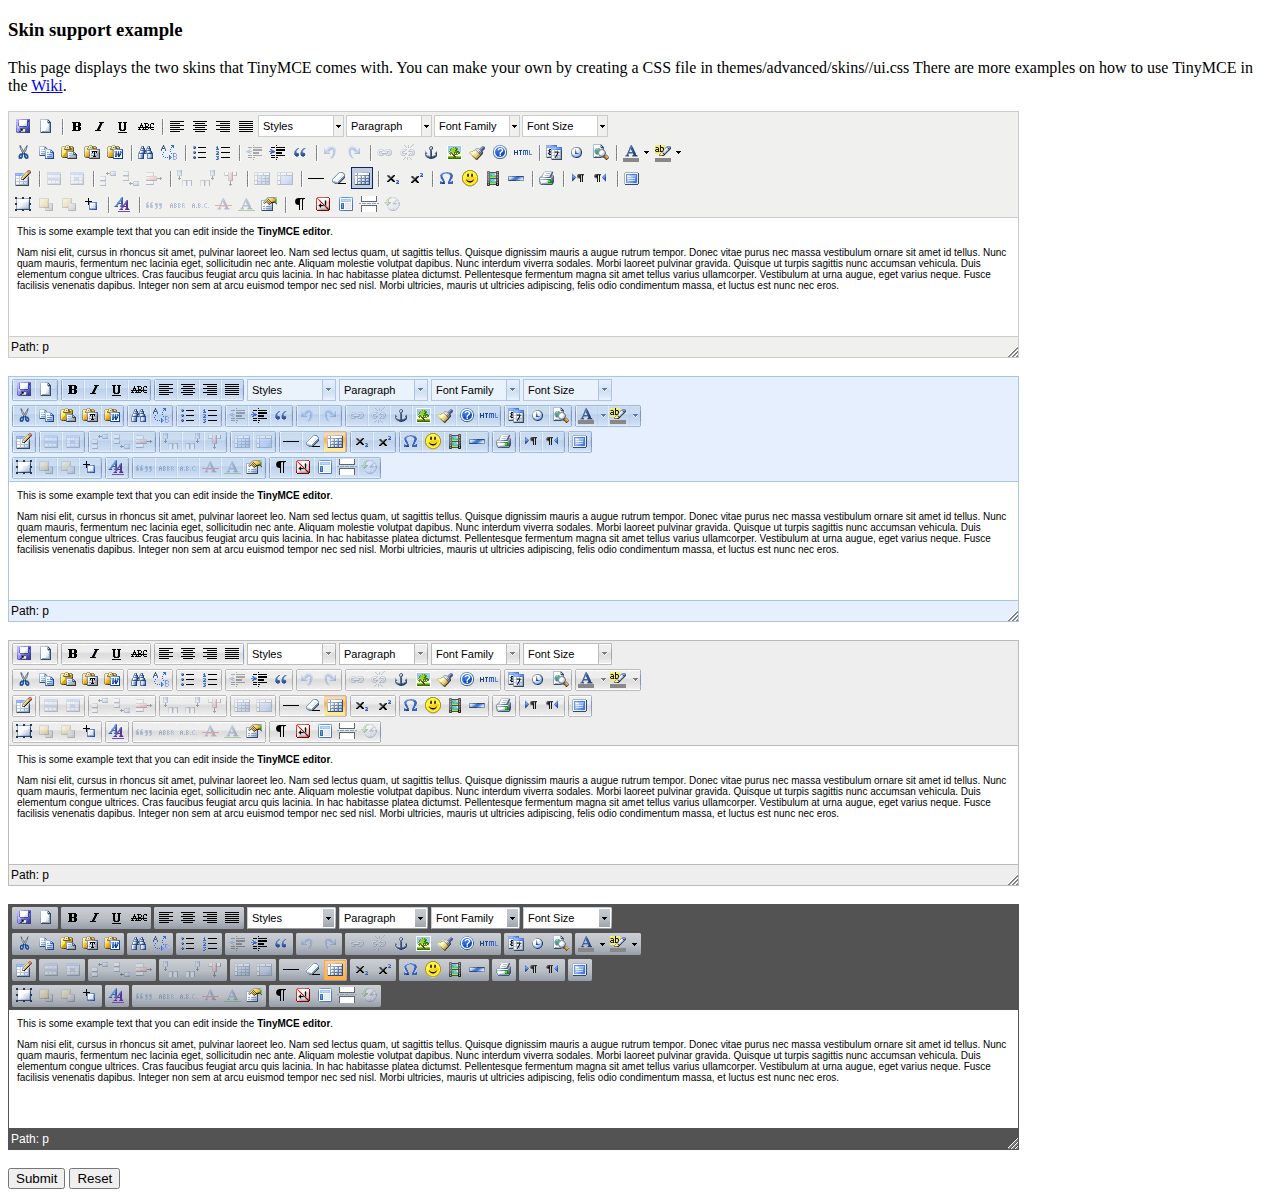
<file: admin/tinymce/examples/skins.html>
<!DOCTYPE html PUBLIC "-//W3C//DTD XHTML 1.0 Strict//EN" "http://www.w3.org/TR/xhtml1/DTD/xhtml1-strict.dtd">
<html xmlns="http://www.w3.org/1999/xhtml">
<head>
<title>Skin support example</title>

<!-- TinyMCE -->
<script type="text/javascript" src="../jscripts/tiny_mce/tiny_mce.js"></script>
<script type="text/javascript">
	// Default skin
	tinyMCE.init({
		// General options
		mode : "exact",
		elements : "elm1",
		theme : "advanced",
		plugins : "autolink,lists,pagebreak,style,layer,table,save,advhr,advimage,advlink,emotions,iespell,insertdatetime,preview,media,searchreplace,print,contextmenu,paste,directionality,fullscreen,noneditable,visualchars,nonbreaking,xhtmlxtras,template,inlinepopups,autosave",

		// Theme options
		theme_advanced_buttons1 : "save,newdocument,|,bold,italic,underline,strikethrough,|,justifyleft,justifycenter,justifyright,justifyfull,styleselect,formatselect,fontselect,fontsizeselect",
		theme_advanced_buttons2 : "cut,copy,paste,pastetext,pasteword,|,search,replace,|,bullist,numlist,|,outdent,indent,blockquote,|,undo,redo,|,link,unlink,anchor,image,cleanup,help,code,|,insertdate,inserttime,preview,|,forecolor,backcolor",
		theme_advanced_buttons3 : "tablecontrols,|,hr,removeformat,visualaid,|,sub,sup,|,charmap,emotions,iespell,media,advhr,|,print,|,ltr,rtl,|,fullscreen",
		theme_advanced_buttons4 : "insertlayer,moveforward,movebackward,absolute,|,styleprops,|,cite,abbr,acronym,del,ins,attribs,|,visualchars,nonbreaking,template,pagebreak,restoredraft",
		theme_advanced_toolbar_location : "top",
		theme_advanced_toolbar_align : "left",
		theme_advanced_statusbar_location : "bottom",
		theme_advanced_resizing : true,

		// Example content CSS (should be your site CSS)
		content_css : "css/content.css",

		// Drop lists for link/image/media/template dialogs
		template_external_list_url : "lists/template_list.js",
		external_link_list_url : "lists/link_list.js",
		external_image_list_url : "lists/image_list.js",
		media_external_list_url : "lists/media_list.js",

		// Replace values for the template plugin
		template_replace_values : {
			username : "Some User",
			staffid : "991234"
		}
	});

	// O2k7 skin
	tinyMCE.init({
		// General options
		mode : "exact",
		elements : "elm2",
		theme : "advanced",
		skin : "o2k7",
		plugins : "lists,pagebreak,style,layer,table,save,advhr,advimage,advlink,emotions,iespell,insertdatetime,preview,media,searchreplace,print,contextmenu,paste,directionality,fullscreen,noneditable,visualchars,nonbreaking,xhtmlxtras,template,inlinepopups,autosave",

		// Theme options
		theme_advanced_buttons1 : "save,newdocument,|,bold,italic,underline,strikethrough,|,justifyleft,justifycenter,justifyright,justifyfull,styleselect,formatselect,fontselect,fontsizeselect",
		theme_advanced_buttons2 : "cut,copy,paste,pastetext,pasteword,|,search,replace,|,bullist,numlist,|,outdent,indent,blockquote,|,undo,redo,|,link,unlink,anchor,image,cleanup,help,code,|,insertdate,inserttime,preview,|,forecolor,backcolor",
		theme_advanced_buttons3 : "tablecontrols,|,hr,removeformat,visualaid,|,sub,sup,|,charmap,emotions,iespell,media,advhr,|,print,|,ltr,rtl,|,fullscreen",
		theme_advanced_buttons4 : "insertlayer,moveforward,movebackward,absolute,|,styleprops,|,cite,abbr,acronym,del,ins,attribs,|,visualchars,nonbreaking,template,pagebreak,restoredraft",
		theme_advanced_toolbar_location : "top",
		theme_advanced_toolbar_align : "left",
		theme_advanced_statusbar_location : "bottom",
		theme_advanced_resizing : true,

		// Example content CSS (should be your site CSS)
		content_css : "css/content.css",

		// Drop lists for link/image/media/template dialogs
		template_external_list_url : "lists/template_list.js",
		external_link_list_url : "lists/link_list.js",
		external_image_list_url : "lists/image_list.js",
		media_external_list_url : "lists/media_list.js",

		// Replace values for the template plugin
		template_replace_values : {
			username : "Some User",
			staffid : "991234"
		}
	});

	// O2k7 skin (silver)
	tinyMCE.init({
		// General options
		mode : "exact",
		elements : "elm3",
		theme : "advanced",
		skin : "o2k7",
		skin_variant : "silver",
		plugins : "lists,pagebreak,style,layer,table,save,advhr,advimage,advlink,emotions,iespell,insertdatetime,preview,media,searchreplace,print,contextmenu,paste,directionality,fullscreen,noneditable,visualchars,nonbreaking,xhtmlxtras,template,inlinepopups,autosave",

		// Theme options
		theme_advanced_buttons1 : "save,newdocument,|,bold,italic,underline,strikethrough,|,justifyleft,justifycenter,justifyright,justifyfull,styleselect,formatselect,fontselect,fontsizeselect",
		theme_advanced_buttons2 : "cut,copy,paste,pastetext,pasteword,|,search,replace,|,bullist,numlist,|,outdent,indent,blockquote,|,undo,redo,|,link,unlink,anchor,image,cleanup,help,code,|,insertdate,inserttime,preview,|,forecolor,backcolor",
		theme_advanced_buttons3 : "tablecontrols,|,hr,removeformat,visualaid,|,sub,sup,|,charmap,emotions,iespell,media,advhr,|,print,|,ltr,rtl,|,fullscreen",
		theme_advanced_buttons4 : "insertlayer,moveforward,movebackward,absolute,|,styleprops,|,cite,abbr,acronym,del,ins,attribs,|,visualchars,nonbreaking,template,pagebreak,restoredraft",
		theme_advanced_toolbar_location : "top",
		theme_advanced_toolbar_align : "left",
		theme_advanced_statusbar_location : "bottom",
		theme_advanced_resizing : true,

		// Example content CSS (should be your site CSS)
		content_css : "css/content.css",

		// Drop lists for link/image/media/template dialogs
		template_external_list_url : "lists/template_list.js",
		external_link_list_url : "lists/link_list.js",
		external_image_list_url : "lists/image_list.js",
		media_external_list_url : "lists/media_list.js",

		// Replace values for the template plugin
		template_replace_values : {
			username : "Some User",
			staffid : "991234"
		}
	});

	// O2k7 skin (silver)
	tinyMCE.init({
		// General options
		mode : "exact",
		elements : "elm4",
		theme : "advanced",
		skin : "o2k7",
		skin_variant : "black",
		plugins : "lists,pagebreak,style,layer,table,save,advhr,advimage,advlink,emotions,iespell,insertdatetime,preview,media,searchreplace,print,contextmenu,paste,directionality,fullscreen,noneditable,visualchars,nonbreaking,xhtmlxtras,template,inlinepopups,autosave",

		// Theme options
		theme_advanced_buttons1 : "save,newdocument,|,bold,italic,underline,strikethrough,|,justifyleft,justifycenter,justifyright,justifyfull,styleselect,formatselect,fontselect,fontsizeselect",
		theme_advanced_buttons2 : "cut,copy,paste,pastetext,pasteword,|,search,replace,|,bullist,numlist,|,outdent,indent,blockquote,|,undo,redo,|,link,unlink,anchor,image,cleanup,help,code,|,insertdate,inserttime,preview,|,forecolor,backcolor",
		theme_advanced_buttons3 : "tablecontrols,|,hr,removeformat,visualaid,|,sub,sup,|,charmap,emotions,iespell,media,advhr,|,print,|,ltr,rtl,|,fullscreen",
		theme_advanced_buttons4 : "insertlayer,moveforward,movebackward,absolute,|,styleprops,|,cite,abbr,acronym,del,ins,attribs,|,visualchars,nonbreaking,template,pagebreak,restoredraft",
		theme_advanced_toolbar_location : "top",
		theme_advanced_toolbar_align : "left",
		theme_advanced_statusbar_location : "bottom",
		theme_advanced_resizing : true,

		// Example content CSS (should be your site CSS)
		content_css : "css/content.css",

		// Drop lists for link/image/media/template dialogs
		template_external_list_url : "lists/template_list.js",
		external_link_list_url : "lists/link_list.js",
		external_image_list_url : "lists/image_list.js",
		media_external_list_url : "lists/media_list.js",

		// Replace values for the template plugin
		template_replace_values : {
			username : "Some User",
			staffid : "991234"
		}
	});
</script>
<!-- /TinyMCE -->

</head>
<body>

<form method="post" action="http://tinymce.moxiecode.com/dump.php?example=true">
	<h3>Skin support example</h3>

	<p>
		This page displays the two skins that TinyMCE comes with. You can make your own by creating a CSS file in themes/advanced/skins/<yout skin>/ui.css
		There are more examples on how to use TinyMCE in the <a href="http://tinymce.moxiecode.com/examples/">Wiki</a>.
	</p>

	<!-- Gets replaced with TinyMCE, remember HTML in a textarea should be encoded -->
	<textarea id="elm1" name="elm1" rows="15" cols="80" style="width: 80%">
		&lt;p&gt;
			This is some example text that you can edit inside the &lt;strong&gt;TinyMCE editor&lt;/strong&gt;.
		&lt;/p&gt;
		&lt;p&gt;
		Nam nisi elit, cursus in rhoncus sit amet, pulvinar laoreet leo. Nam sed lectus quam, ut sagittis tellus. Quisque dignissim mauris a augue rutrum tempor. Donec vitae purus nec massa vestibulum ornare sit amet id tellus. Nunc quam mauris, fermentum nec lacinia eget, sollicitudin nec ante. Aliquam molestie volutpat dapibus. Nunc interdum viverra sodales. Morbi laoreet pulvinar gravida. Quisque ut turpis sagittis nunc accumsan vehicula. Duis elementum congue ultrices. Cras faucibus feugiat arcu quis lacinia. In hac habitasse platea dictumst. Pellentesque fermentum magna sit amet tellus varius ullamcorper. Vestibulum at urna augue, eget varius neque. Fusce facilisis venenatis dapibus. Integer non sem at arcu euismod tempor nec sed nisl. Morbi ultricies, mauris ut ultricies adipiscing, felis odio condimentum massa, et luctus est nunc nec eros.
		&lt;/p&gt;
	</textarea>

	<br />

	<textarea id="elm2" name="elm2" rows="15" cols="80" style="width: 80%">
		&lt;p&gt;
			This is some example text that you can edit inside the &lt;strong&gt;TinyMCE editor&lt;/strong&gt;.
		&lt;/p&gt;
		&lt;p&gt;
		Nam nisi elit, cursus in rhoncus sit amet, pulvinar laoreet leo. Nam sed lectus quam, ut sagittis tellus. Quisque dignissim mauris a augue rutrum tempor. Donec vitae purus nec massa vestibulum ornare sit amet id tellus. Nunc quam mauris, fermentum nec lacinia eget, sollicitudin nec ante. Aliquam molestie volutpat dapibus. Nunc interdum viverra sodales. Morbi laoreet pulvinar gravida. Quisque ut turpis sagittis nunc accumsan vehicula. Duis elementum congue ultrices. Cras faucibus feugiat arcu quis lacinia. In hac habitasse platea dictumst. Pellentesque fermentum magna sit amet tellus varius ullamcorper. Vestibulum at urna augue, eget varius neque. Fusce facilisis venenatis dapibus. Integer non sem at arcu euismod tempor nec sed nisl. Morbi ultricies, mauris ut ultricies adipiscing, felis odio condimentum massa, et luctus est nunc nec eros.
		&lt;/p&gt;
	</textarea>

	<br />

	<textarea id="elm3" name="elm3" rows="15" cols="80" style="width: 80%">
		&lt;p&gt;
			This is some example text that you can edit inside the &lt;strong&gt;TinyMCE editor&lt;/strong&gt;.
		&lt;/p&gt;
		&lt;p&gt;
		Nam nisi elit, cursus in rhoncus sit amet, pulvinar laoreet leo. Nam sed lectus quam, ut sagittis tellus. Quisque dignissim mauris a augue rutrum tempor. Donec vitae purus nec massa vestibulum ornare sit amet id tellus. Nunc quam mauris, fermentum nec lacinia eget, sollicitudin nec ante. Aliquam molestie volutpat dapibus. Nunc interdum viverra sodales. Morbi laoreet pulvinar gravida. Quisque ut turpis sagittis nunc accumsan vehicula. Duis elementum congue ultrices. Cras faucibus feugiat arcu quis lacinia. In hac habitasse platea dictumst. Pellentesque fermentum magna sit amet tellus varius ullamcorper. Vestibulum at urna augue, eget varius neque. Fusce facilisis venenatis dapibus. Integer non sem at arcu euismod tempor nec sed nisl. Morbi ultricies, mauris ut ultricies adipiscing, felis odio condimentum massa, et luctus est nunc nec eros.
		&lt;/p&gt;
	</textarea>

	<br />

	<textarea id="elm4" name="elm4" rows="15" cols="80" style="width: 80%">
		&lt;p&gt;
			This is some example text that you can edit inside the &lt;strong&gt;TinyMCE editor&lt;/strong&gt;.
		&lt;/p&gt;
		&lt;p&gt;
		Nam nisi elit, cursus in rhoncus sit amet, pulvinar laoreet leo. Nam sed lectus quam, ut sagittis tellus. Quisque dignissim mauris a augue rutrum tempor. Donec vitae purus nec massa vestibulum ornare sit amet id tellus. Nunc quam mauris, fermentum nec lacinia eget, sollicitudin nec ante. Aliquam molestie volutpat dapibus. Nunc interdum viverra sodales. Morbi laoreet pulvinar gravida. Quisque ut turpis sagittis nunc accumsan vehicula. Duis elementum congue ultrices. Cras faucibus feugiat arcu quis lacinia. In hac habitasse platea dictumst. Pellentesque fermentum magna sit amet tellus varius ullamcorper. Vestibulum at urna augue, eget varius neque. Fusce facilisis venenatis dapibus. Integer non sem at arcu euismod tempor nec sed nisl. Morbi ultricies, mauris ut ultricies adipiscing, felis odio condimentum massa, et luctus est nunc nec eros.
		&lt;/p&gt;
	</textarea>

	<br />
	<input type="submit" name="save" value="Submit" />
	<input type="reset" name="reset" value="Reset" />
</form>
<script type="text/javascript">
if (document.location.protocol == 'file:') {
	alert("The examples might not work properly on the local file system due to security settings in your browser. Please use a real webserver.");
}
</script>
</body>
</html>
</file>
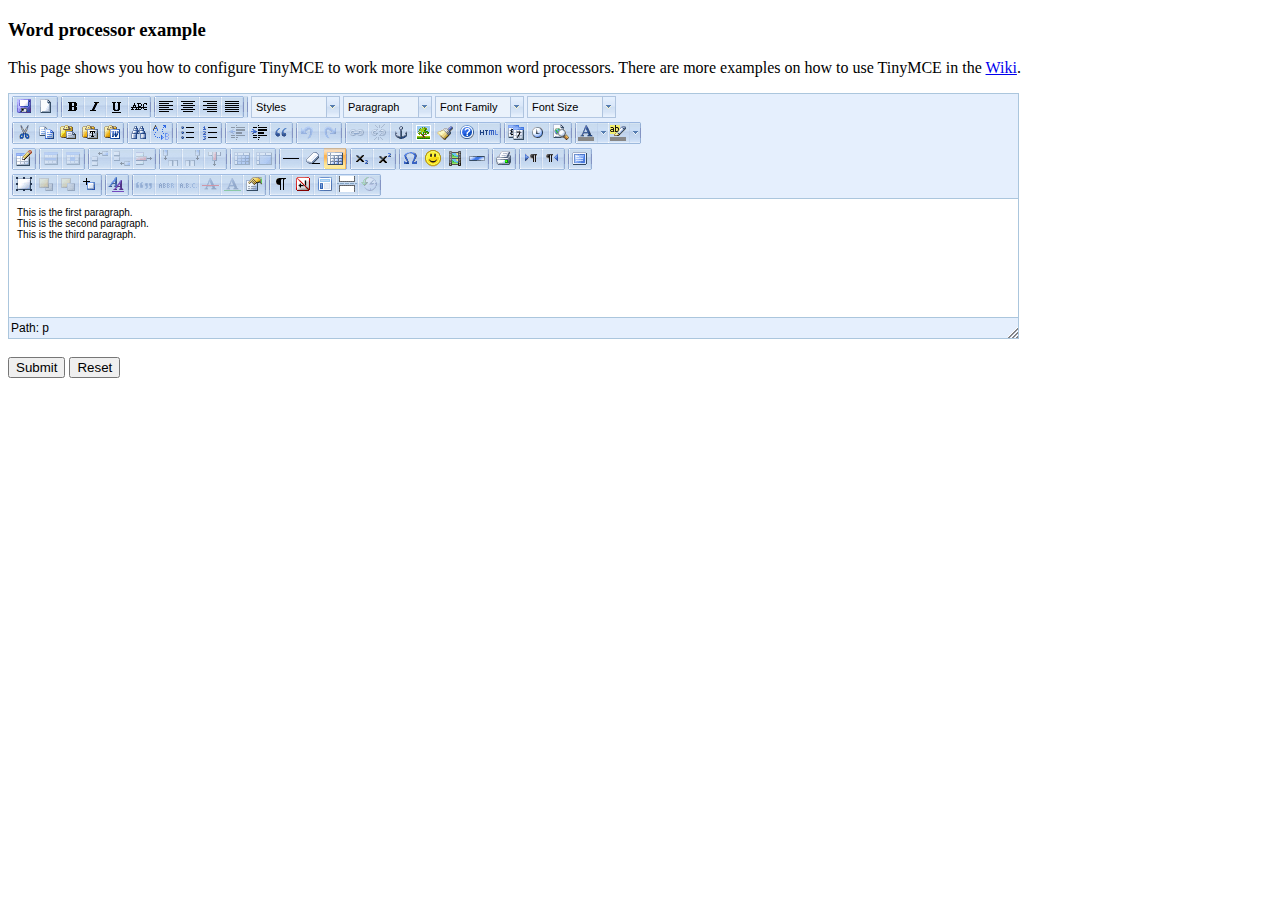
<file: admin/tinymce/examples/word.html>
<!DOCTYPE html PUBLIC "-//W3C//DTD XHTML 1.0 Strict//EN" "http://www.w3.org/TR/xhtml1/DTD/xhtml1-strict.dtd">
<html xmlns="http://www.w3.org/1999/xhtml">
<head>
<title>Word processor example</title>
<meta http-equiv="X-UA-Compatible" content="IE=edge" />
<!-- TinyMCE -->
<script type="text/javascript" src="../jscripts/tiny_mce/tiny_mce.js"></script>
<script type="text/javascript">
	tinyMCE.init({
		// General options
		mode : "textareas",
		theme : "advanced",
		skin : "o2k7",
		plugins : "autolink,lists,pagebreak,style,layer,table,save,advhr,advimage,advlink,emotions,iespell,insertdatetime,preview,media,searchreplace,print,contextmenu,paste,directionality,fullscreen,noneditable,visualchars,nonbreaking,xhtmlxtras,template,inlinepopups,autosave",

		// Theme options
		theme_advanced_buttons1 : "save,newdocument,|,bold,italic,underline,strikethrough,|,justifyleft,justifycenter,justifyright,justifyfull,|,styleselect,formatselect,fontselect,fontsizeselect",
		theme_advanced_buttons2 : "cut,copy,paste,pastetext,pasteword,|,search,replace,|,bullist,numlist,|,outdent,indent,blockquote,|,undo,redo,|,link,unlink,anchor,image,cleanup,help,code,|,insertdate,inserttime,preview,|,forecolor,backcolor",
		theme_advanced_buttons3 : "tablecontrols,|,hr,removeformat,visualaid,|,sub,sup,|,charmap,emotions,iespell,media,advhr,|,print,|,ltr,rtl,|,fullscreen",
		theme_advanced_buttons4 : "insertlayer,moveforward,movebackward,absolute,|,styleprops,|,cite,abbr,acronym,del,ins,attribs,|,visualchars,nonbreaking,template,pagebreak,restoredraft",
		theme_advanced_toolbar_location : "top",
		theme_advanced_toolbar_align : "left",
		theme_advanced_statusbar_location : "bottom",
		theme_advanced_resizing : true,

		// Example word content CSS (should be your site CSS) this one removes paragraph margins
		content_css : "css/word.css",

		// Drop lists for link/image/media/template dialogs
		template_external_list_url : "lists/template_list.js",
		external_link_list_url : "lists/link_list.js",
		external_image_list_url : "lists/image_list.js",
		media_external_list_url : "lists/media_list.js",

		// Replace values for the template plugin
		template_replace_values : {
			username : "Some User",
			staffid : "991234"
		}
	});
</script>
<!-- /TinyMCE -->

</head>
<body>

<form method="post" action="http://tinymce.moxiecode.com/dump.php?example=true">
	<h3>Word processor example</h3>

	<p>
		This page shows you how to configure TinyMCE to work more like common word processors.
		There are more examples on how to use TinyMCE in the <a href="http://tinymce.moxiecode.com/examples/">Wiki</a>.
	</p>

	<!-- Gets replaced with TinyMCE, remember HTML in a textarea should be encoded -->
	<textarea id="elm1" name="elm1" rows="15" cols="80" style="width: 80%">
		&lt;p&gt;This is the first paragraph.&lt;/p&gt;
		&lt;p&gt;This is the second paragraph.&lt;/p&gt;
		&lt;p&gt;This is the third paragraph.&lt;/p&gt;
	</textarea>

	<br />
	<input type="submit" name="save" value="Submit" />
	<input type="reset" name="reset" value="Reset" />
</form>
<script type="text/javascript">
if (document.location.protocol == 'file:') {
	alert("The examples might not work properly on the local file system due to security settings in your browser. Please use a real webserver.");
}
</script>
</body>
</html>
</file>
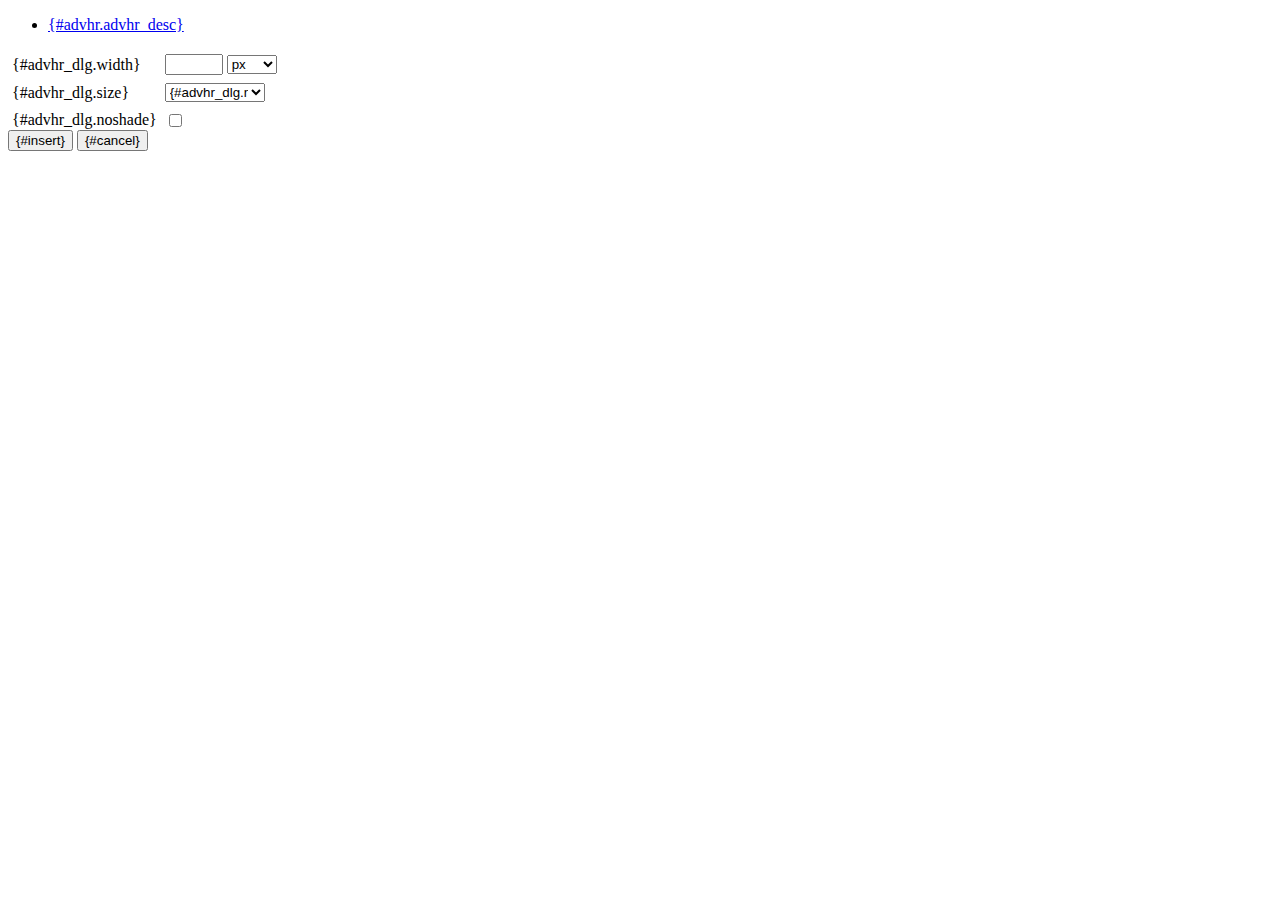
<file: admin/tinymce/jscripts/tiny_mce/plugins/advhr/rule.htm>
<!DOCTYPE html PUBLIC "-//W3C//DTD XHTML 1.0 Strict//EN" "http://www.w3.org/TR/xhtml1/DTD/xhtml1-strict.dtd">
<html xmlns="http://www.w3.org/1999/xhtml">
<head>
	<title>{#advhr.advhr_desc}</title>
	<script type="text/javascript" src="../../tiny_mce_popup.js"></script>
	<script type="text/javascript" src="js/rule.js"></script>
	<script type="text/javascript" src="../../utils/mctabs.js"></script>
	<script type="text/javascript" src="../../utils/form_utils.js"></script>
	<link href="css/advhr.css" rel="stylesheet" type="text/css" />
</head>
<body role="application">
<form onsubmit="AdvHRDialog.update();return false;" action="#">
	<div class="tabs">
		<ul>
			<li id="general_tab" class="current" aria-controls="general_panel"><span><a href="javascript:mcTabs.displayTab('general_tab','general_panel');" onmousedown="return false;">{#advhr.advhr_desc}</a></span></li>
		</ul>
	</div>

	<div class="panel_wrapper">
		<div id="general_panel" class="panel current">
			<table role="presentation" border="0" cellpadding="4" cellspacing="0">
					<tr role="group" aria-labelledby="width_label">
						<td><label id="width_label" for="width">{#advhr_dlg.width}</label></td>
						<td class="nowrap">
							<input id="width" name="width" type="text" value="" class="mceFocus" />
							<span style="display:none;" id="width_unit_label">{#advhr_dlg.widthunits}</span>
							<select name="width2" id="width2" aria-labelledby="width_unit_label">
								<option value="">px</option>
								<option value="%">%</option>
							</select>
						</td>
					</tr>
					<tr>
						<td><label for="size">{#advhr_dlg.size}</label></td>
						<td><select id="size" name="size">
							<option value="">{#advhr_dlg.normal}</option>
							<option value="1">1</option>
							<option value="2">2</option>
							<option value="3">3</option>
							<option value="4">4</option>
							<option value="5">5</option>
						</select></td>
					</tr>
					<tr>
						<td><label for="noshade">{#advhr_dlg.noshade}</label></td>
						<td><input type="checkbox" name="noshade" id="noshade" class="radio" /></td>
					</tr>
			</table>
		</div>
	</div>

	<div class="mceActionPanel">
		<input type="submit" id="insert" name="insert" value="{#insert}" />
		<input type="button" id="cancel" name="cancel" value="{#cancel}" onclick="tinyMCEPopup.close();" />
	</div>
</form>
</body>
</html>
</file>
<file: admin/tinymce/jscripts/tiny_mce/plugins/advhr/css/advhr.css>
input.radio {border:1px none #000; background:transparent; vertical-align:middle;}
.panel_wrapper div.current {height:80px;}
#width {width:50px; vertical-align:middle;}
#width2 {width:50px; vertical-align:middle;}
#size {width:100px;}
</file>
